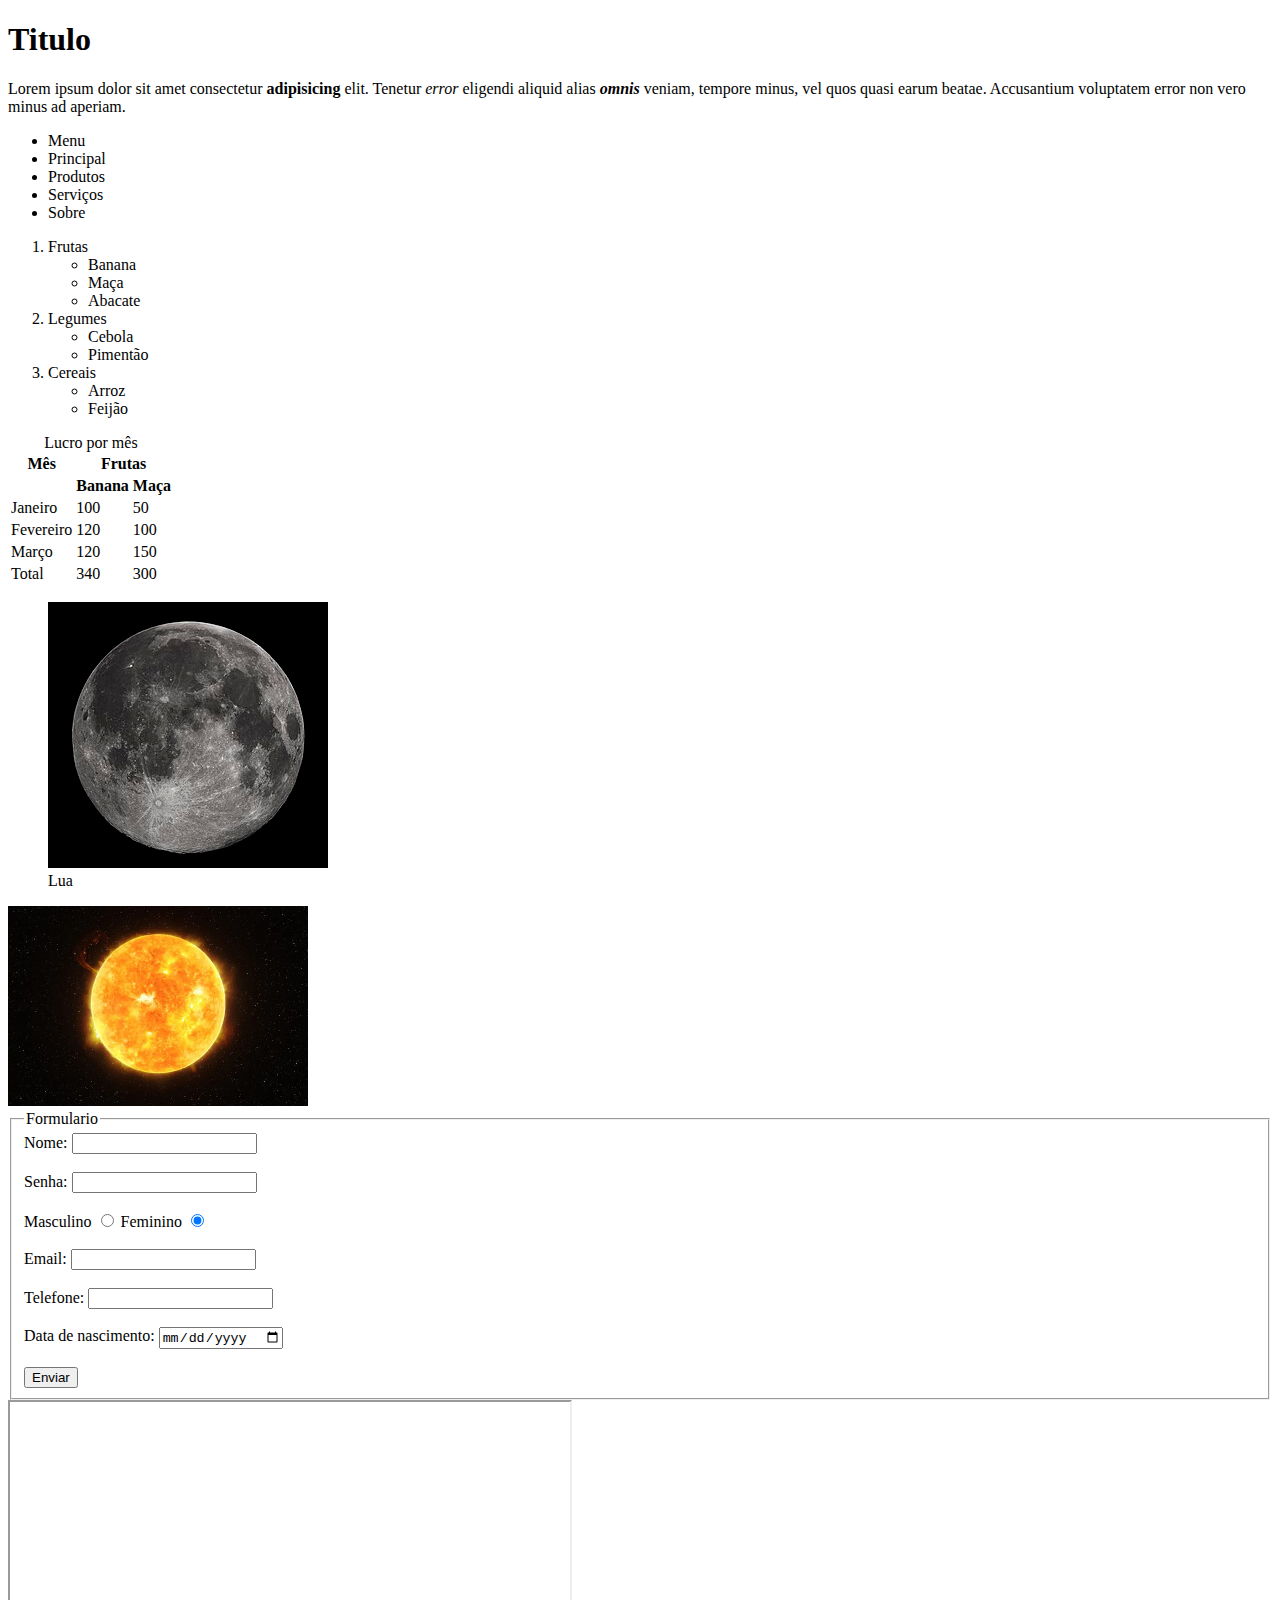
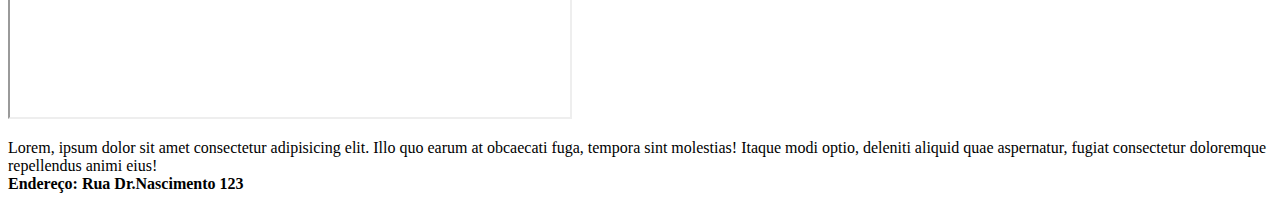
<file: index.html>
<!DOCTYPE html>
<html lang="pt-br">
<head>
    <meta charset="UTF-8">
    <meta name="viewport" content="width=device-width, initial-scale=1.0">
    <title>Trabalho</title>
</head>
<body>
    <header>
        <h1>Titulo</h1>
        <p>Lorem ipsum dolor sit amet consectetur <b>adipisicing</b> elit. Tenetur <i>error</i> eligendi aliquid alias <b><i>omnis</i></b> veniam, tempore minus, vel quos quasi earum beatae. Accusantium voluptatem error non vero minus ad aperiam.</p>
    </header>
    <nav>
        <ul>
            <li>Menu</li>
            <li>Principal</li>
            <li>Produtos</li>
            <li>Serviços</li>
            <li>Sobre</li>
        </ul>
    </nav>
    <main>
        <ol>
            <li>
                Frutas
                <ul>
                    <li>Banana</li>
                    <li>Maça</li>
                    <li>Abacate</li>
                </ul>   
            </li>
            <li>
                Legumes
                <ul>
                    <li>Cebola</li>
                    <li>Pimentão</li>
                </ul>
            </li>
            <li>
                Cereais
                <ul>
                    <li>Arroz</li>
                    <li>Feijão</li>
                </ul>
            </li>
        </ol>

        <table>
            <caption>Lucro por mês</caption>
            <thead>
                <tr>
                    <th>Mês</th>
                    <th colspan="2">Frutas</th>
                </tr>
                <tr>
                    <th></th>
                    <th>Banana</th>
                    <th>Maça</th>
                </tr>
            </thead>
            <tbody>
                <tr>
                    <td>Janeiro</td>
                    <td>100</td>
                    <td>50</td>
                </tr>
                <tr>
                    <td>Fevereiro</td>
                    <td>120</td>
                    <td>100</td>
                </tr>
                <tr>
                    <td>Março</td>
                    <td>120</td>
                    <td>150</td>
                </tr>
            </tbody>
            <tfoot>
                <tr>
                    <td>Total</td>
                    <td>340</td>
                    <td>300</td>
                </tr>
            </tfoot>
        </table>

        <figure>
            <img src="img/FullMoon2010.jpg" alt="lua">
            <figcaption>Lua</figcaption>
        </figure>

        <a href="https://ifrs.edu.br"><img height="200" width="300" src="sol.webp" alt="sol"></a>

        <form action="file.php" method="post">

            <fieldset>
                <legend>Formulario</legend>
                
                <label for="nome">Nome:</label>
                <input type="text" required name="nome" id="nome">
                
                <br><br>
                
                <label for="senha">Senha:</label>
                <input type="password" required minlength="8" name="senha" id="senha">
                
                <br><br>

                <label for="masc">Masculino</label>
                <input type="radio" name="sexo" id="masc">
                <label for="fem">Feminino</label>
                <input type="radio" checked name="sexo" id="fem">

                <br><br>

                <label for="email">Email:</label>
                <input type="email"  name="email" id="email">

                <br><br>

                <label for="telefone">Telefone:</label>
                <input type="tel" name="tel" id="telefone">
                
                <br><br>

                <label for="nasc">Data de nascimento:</label>
                <input type="date" name="nasc" id="nasc">

                <br><br>

                <input type="submit" value="Enviar">
            </fieldset>
        </form>

        <iframe width="560" height="315" src="https://www.youtube.com/embed/4dQtz1PpY9A?si=bAechVyE9Vz9JOyg" title="YouTube video player" allow="accelerometer; autoplay; clipboard-write; encrypted-media; gyroscope; picture-in-picture; web-share" allowfullscreen></iframe>

    </main>
    <footer>
        <p>Lorem, ipsum dolor sit amet consectetur adipisicing elit. Illo quo earum at obcaecati fuga, tempora sint molestias! Itaque modi optio, deleniti aliquid quae aspernatur, fugiat consectetur doloremque repellendus animi eius!<br><b>Endereço: Rua Dr.Nascimento 123</b></p>

    </footer>
</body>
</html>
</file>
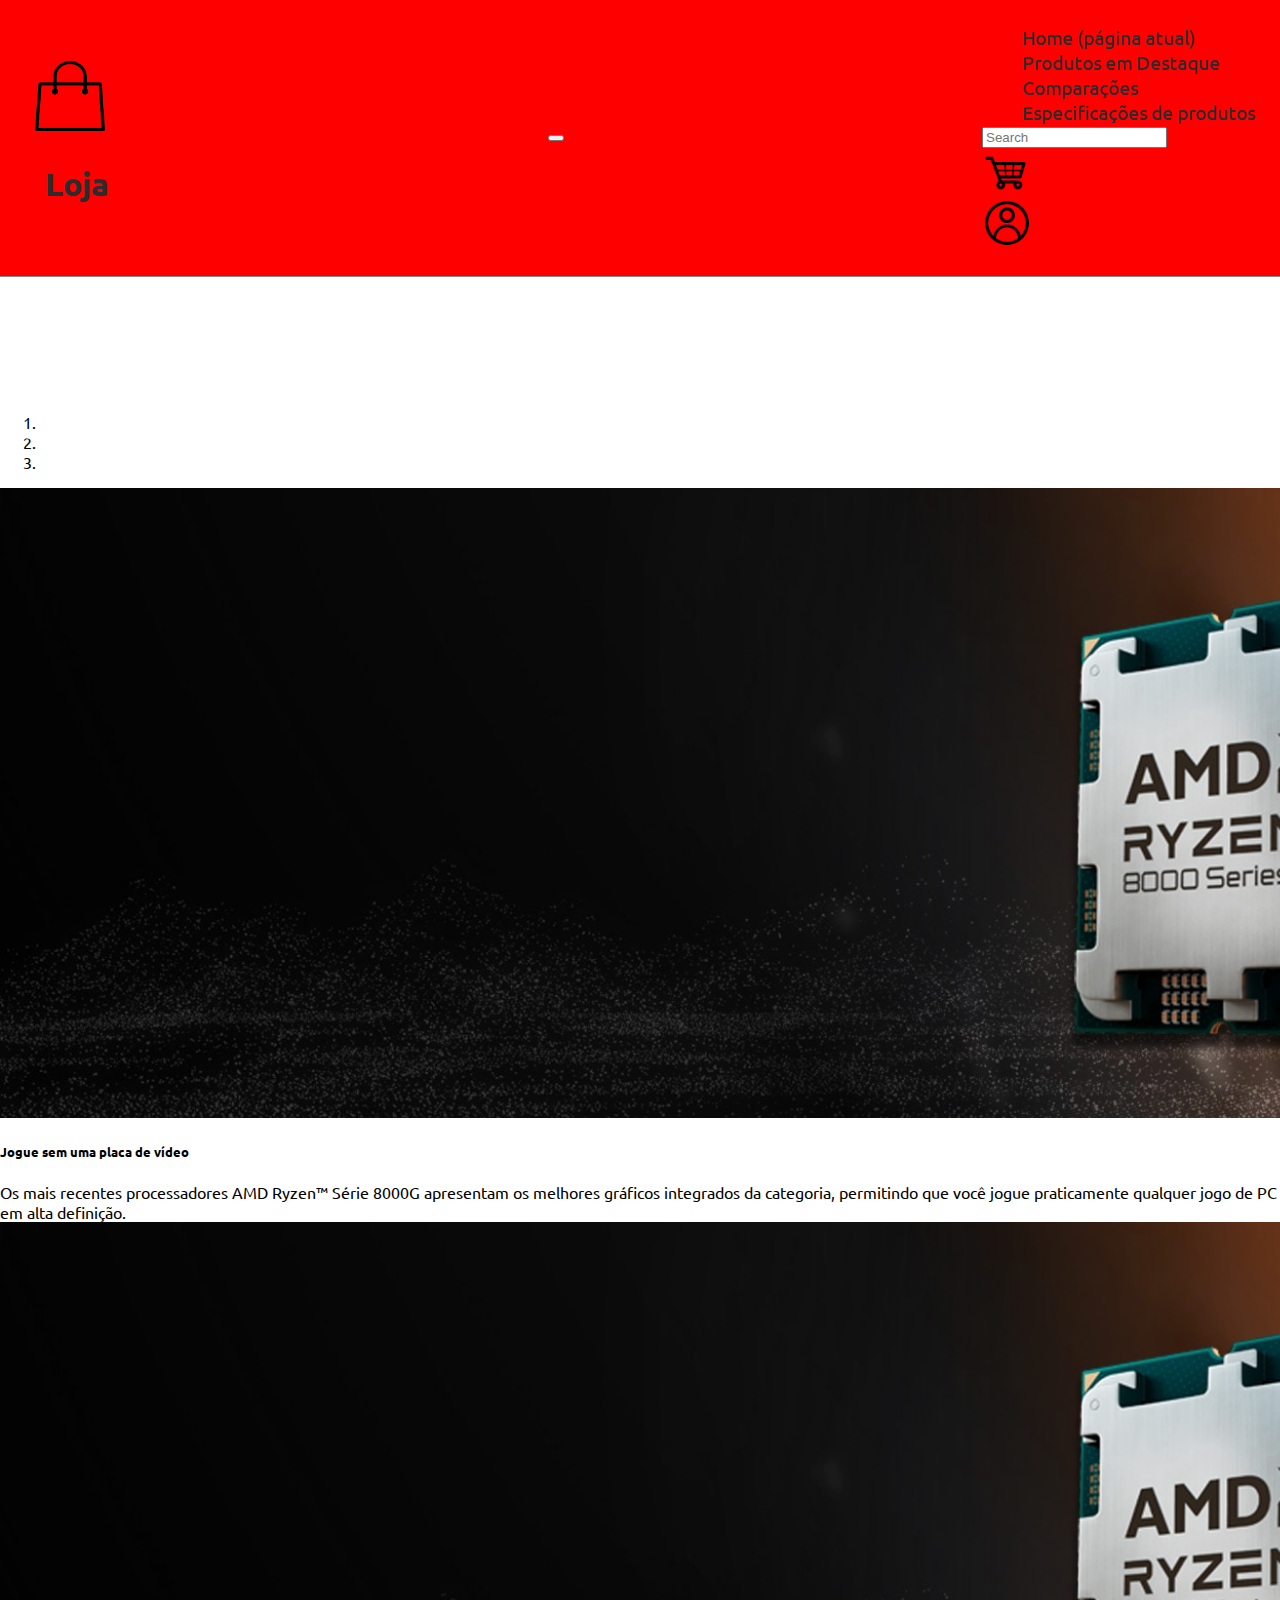
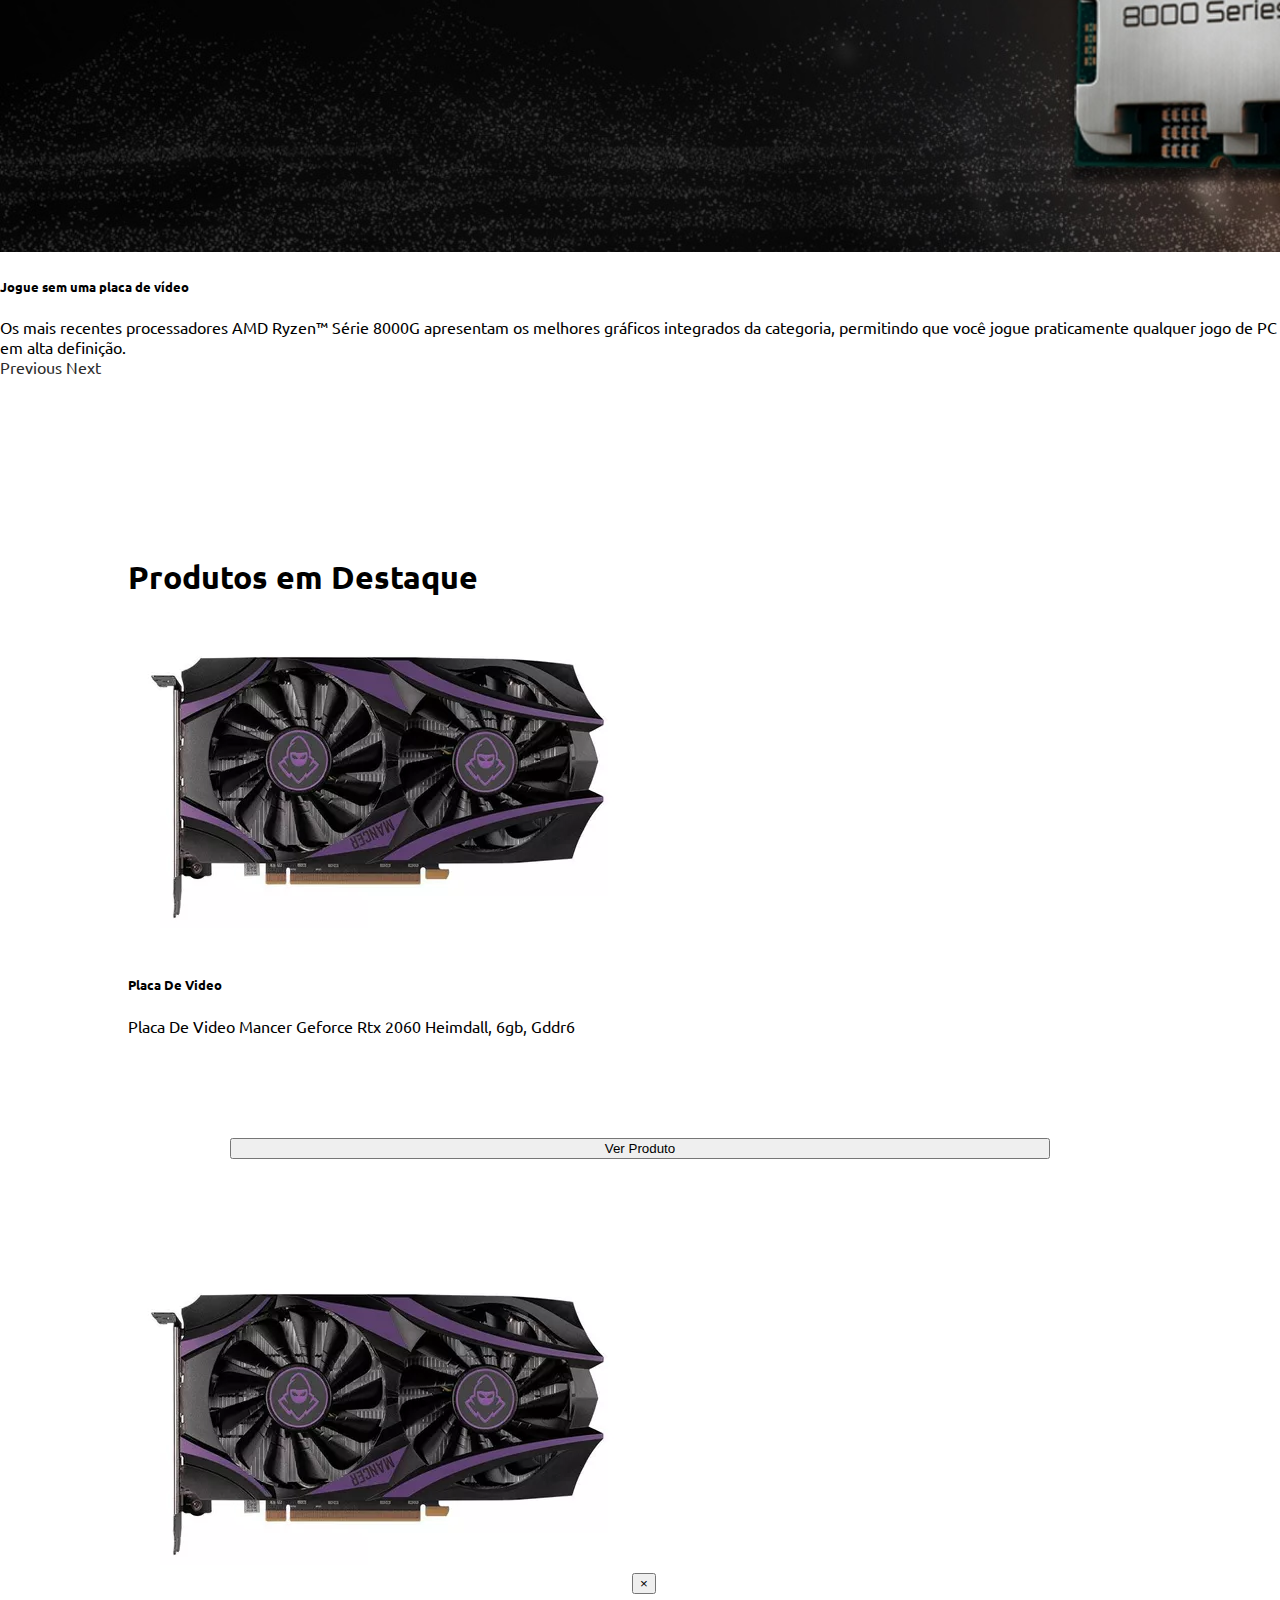
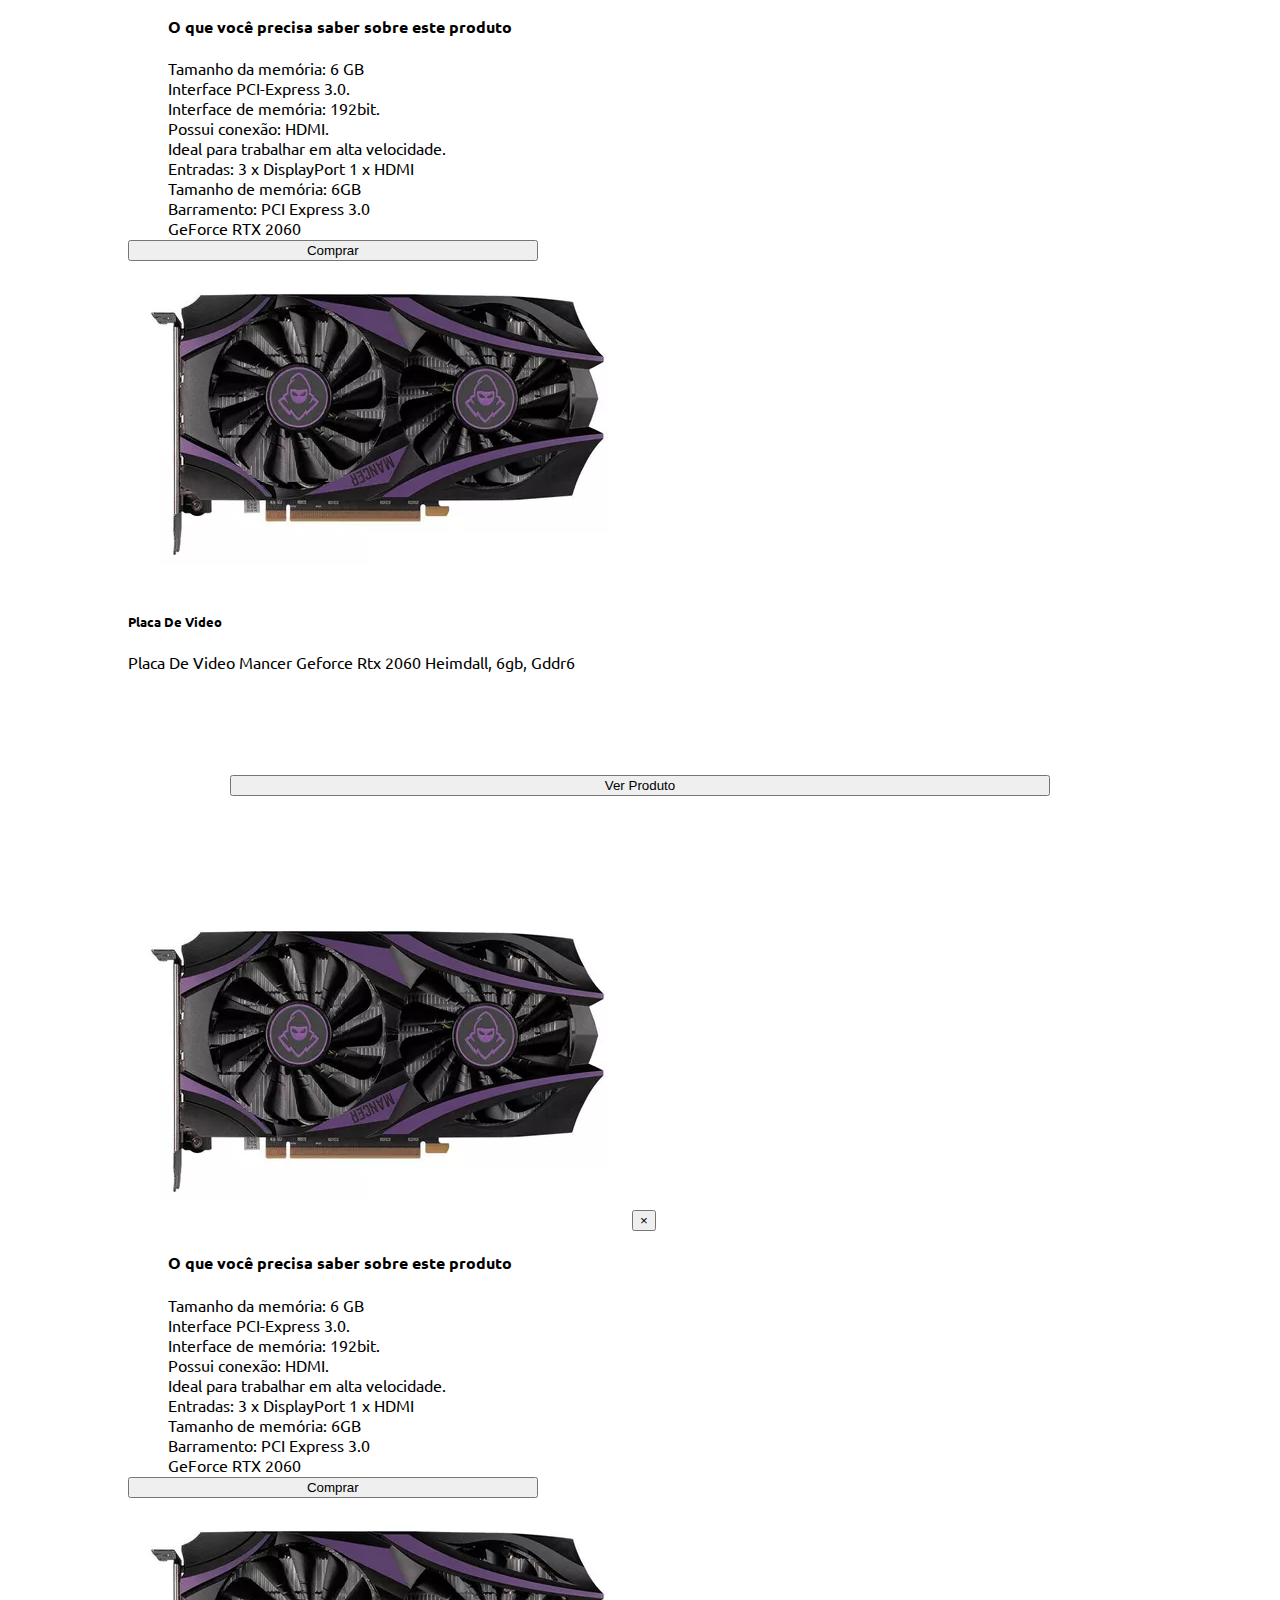
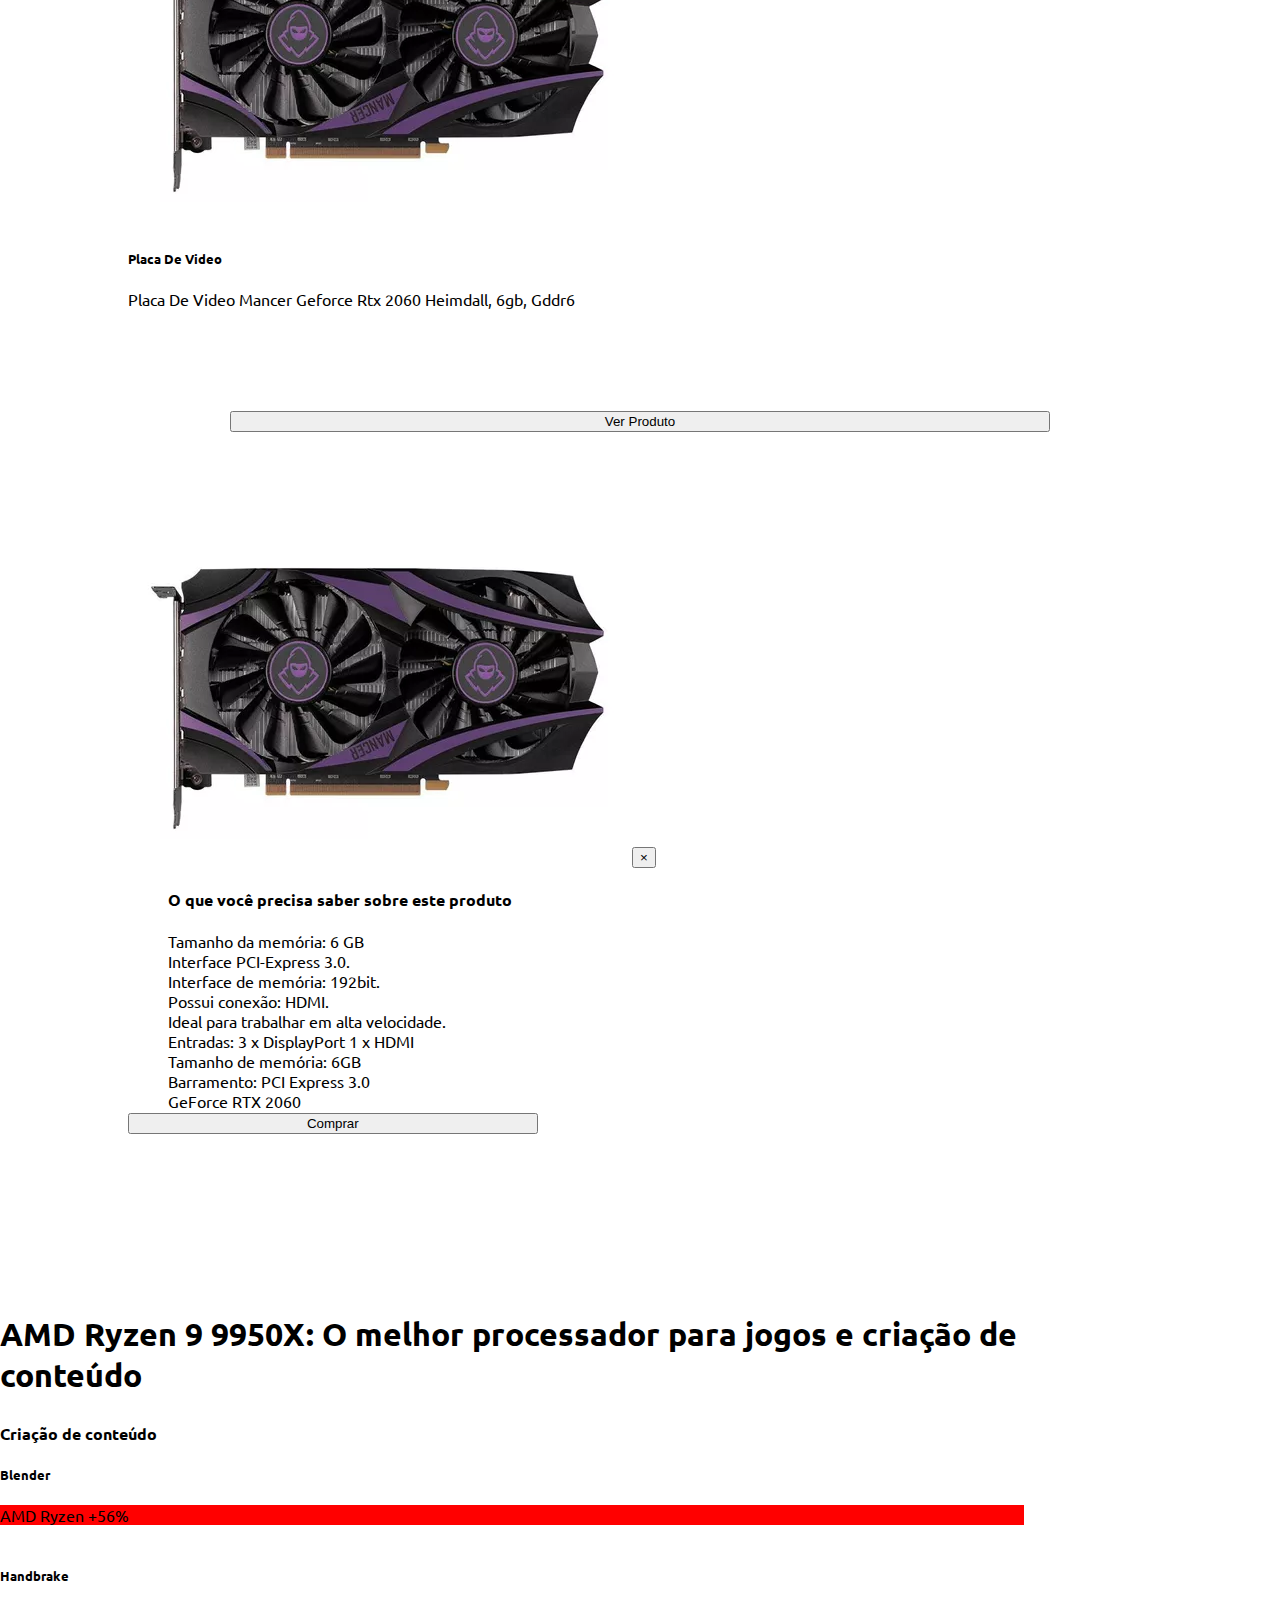
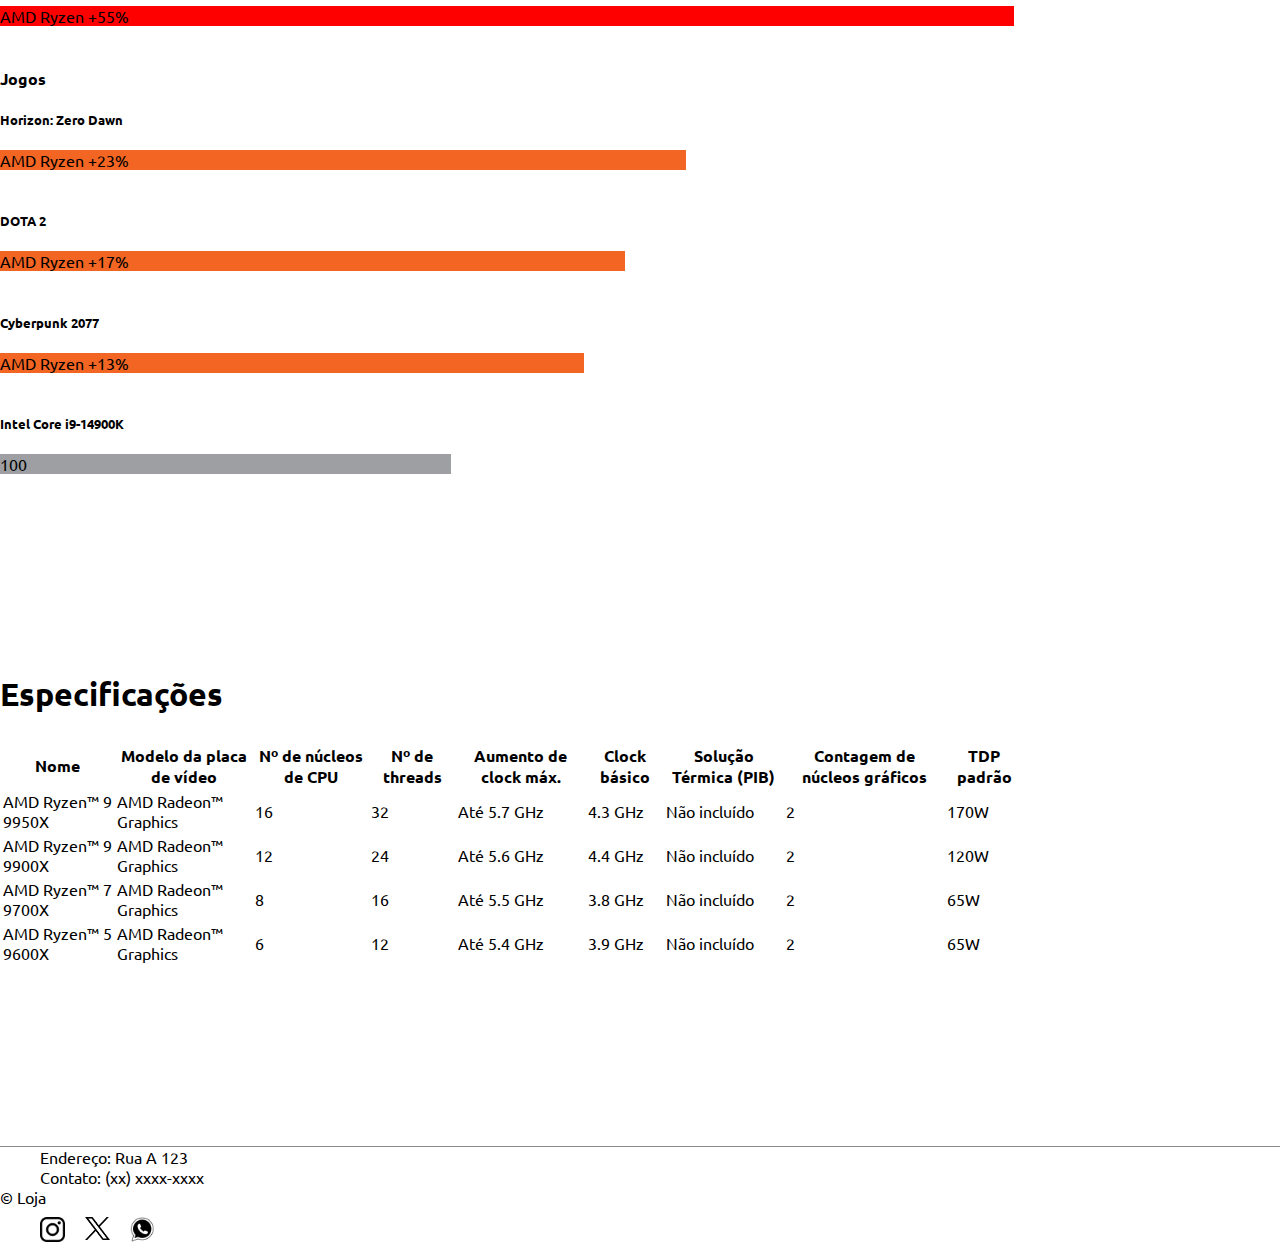
<file: Html/trabalho2/index.html>
<!DOCTYPE html>
<html lang="pt-br">

<head>
    <meta charset="UTF-8">
    <meta name="viewport" content="width=device-width, initial-scale=1.0">
    <!-- Primary Meta Tags -->
    <title>Loja</title>
    <meta name="title" content="Loja" />
    <meta name="description" content="Descrição do site com metatag" />

    <!-- Open Graph / Facebook -->
    <meta property="og:type" content="website" />
    <meta property="og:url" content="https://default540.github.io/trabalhohtml3/" />
    <meta property="og:title" content="Loja" />
    <meta property="og:description" content="Descrição do site com metatag" />
    <meta property="og:image" content="https://default540.github.io/trabalhohtml3/img/logo.png" />

    <!-- Twitter -->
    <meta property="twitter:card" content="summary_large_image" />
    <meta property="twitter:url" content="https://default540.github.io/trabalhohtml3/" />
    <meta property="twitter:title" content="Loja" />
    <meta property="twitter:description" content="Descrição do site com metatag" />
    <meta property="twitter:image" content="https://default540.github.io/trabalhohtml3/img/logo.png" />

    <link rel="stylesheet" href="https://stackpath.bootstrapcdn.com/bootstrap/4.1.3/css/bootstrap.min.css"
        integrity="sha384-MCw98/SFnGE8fJT3GXwEOngsV7Zt27NXFoaoApmYm81iuXoPkFOJwJ8ERdknLPMO" crossorigin="anonymous">
    <link rel="stylesheet" href="css/index.css">

    <script src="https://code.jquery.com/jquery-3.3.1.slim.min.js"
        integrity="sha384-q8i/X+965DzO0rT7abK41JStQIAqVgRVzpbzo5smXKp4YfRvH+8abtTE1Pi6jizo" crossorigin="anonymous"
        defer></script>
    <script src="https://cdnjs.cloudflare.com/ajax/libs/popper.js/1.14.3/umd/popper.min.js"
        integrity="sha384-ZMP7rVo3mIykV+2+9J3UJ46jBk0WLaUAdn689aCwoqbBJiSnjAK/l8WvCWPIPm49" crossorigin="anonymous"
        defer></script>
    <script src="https://stackpath.bootstrapcdn.com/bootstrap/4.1.3/js/bootstrap.min.js"
        integrity="sha384-ChfqqxuZUCnJSK3+MXmPNIyE6ZbWh2IMqE241rYiqJxyMiZ6OW/JmZQ5stwEULTy" crossorigin="anonymous"
        defer></script>

</head>

<body>
    <header class="fixed-top">
        <nav class="navbar navbar-expand-lg navbar-light">
            <a class="navbar-brand d-flex align-items-center" href="#">
                <img src="img/logo.png" alt="logo" id="logo">
                <h1>Loja</h1>
            </a>
            <button class="navbar-toggler" type="button" data-toggle="collapse" data-target="#conteudoNavbarSuportado"
                aria-controls="conteudoNavbarSuportado" aria-expanded="false" aria-label="Alterna navegação">
                <span class="navbar-toggler-icon"></span>
            </button>

            <div class="collapse navbar-collapse" id="conteudoNavbarSuportado">
                <ul class="navbar-nav mr-auto">
                    <li class="nav-item active">
                        <a class="nav-link" href="#">Home <span class="sr-only">(página atual)</span></a>
                    </li>
                    <li class="nav-item">
                        <a class="nav-link" href="#produtosdestaque">Produtos em Destaque</a>
                    </li>
                    <li class="nav-item">
                        <a class="nav-link" href="#comparacaoprogress">Comparações</a>
                    </li>
                    <li class="nav-item">
                        <a class="nav-link" href="#tabela">Especificações de produtos</a>
                    </li>
                </ul>
                <form class="form-inline mr-sm-2">
                    <input class="form-control mr-sm-2" type="search" placeholder="Search" aria-label="Search">
                </form>
                <a href="#" class="nav-item d-flex align-items-center"><img class="navbar-brand" id="carrinho"
                        src="img/carrinho.png" alt="carrinho" loading="lazy">
                    <p class="nav-item mn-hamb">Carrinho</p>
                </a>
                <a href="#" id="perfil" class="nav-item d-flex align-items-center"><img class="navbar-brand"
                        src="img/perfil-de-usuario.png" alt="usuario" loading="lazy">
                    <p class="nav-item mn-hamb">Perfil</p>
                </a>
            </div>
        </nav>
    </header>
    <main>
        <section id="home" class="mb-20vh">
            <div id="carouselExampleIndicators" class="carousel slide" data-ride="carousel">
                <ol class="carousel-indicators">
                    <li data-target="#carouselExampleIndicators" data-slide-to="0" class="active"></li>
                    <li data-target="#carouselExampleIndicators" data-slide-to="1"></li>
                    <li data-target="#carouselExampleIndicators" data-slide-to="2"></li>
                </ol>
                <div class="carousel-inner">
                    <div class="carousel-item active">
                        <picture>
                            <source media="(max-width: 768px)" srcset="./img/propaganda/propaganda-pequena.jpg">
                            <img class="d-block w-100" src="./img/propaganda/propaganda.jpg" alt="First slide">
                        </picture>
                        <div class="carousel-caption d-none d-md-block">
                            <h5>Jogue sem uma placa de vídeo</h5>
                            <p>Os mais recentes processadores AMD Ryzen™ Série 8000G apresentam os melhores gráficos
                                integrados da categoria, permitindo que você jogue praticamente qualquer jogo de PC em
                                alta definição.</p>
                        </div>
                    </div>
                    <div class="carousel-item">
                        <picture>
                            <source media="(max-width: 768px)" srcset="./img/propaganda/propaganda-pequena.jpg">
                            <img class="d-block w-100" src="./img/propaganda/propaganda.jpg" alt="First slide"
                                loading="lazy">
                        </picture>
                        <div class="carousel-caption d-none d-md-block">
                            <h5>Jogue sem uma placa de vídeo</h5>
                            <p>Os mais recentes processadores AMD Ryzen™ Série 8000G apresentam os melhores gráficos
                                integrados da categoria, permitindo que você jogue praticamente qualquer jogo de PC em
                                alta definição.</p>
                        </div>
                    </div>
                </div>
                <a class="carousel-control-prev" href="#carouselExampleIndicators" role="button" data-slide="prev">
                    <span class="carousel-control-prev-icon" aria-hidden="true"></span>
                    <span class="sr-only">Previous</span>
                </a>
                <a class="carousel-control-next" href="#carouselExampleIndicators" role="button" data-slide="next">
                    <span class="carousel-control-next-icon" aria-hidden="true"></span>
                    <span class="sr-only">Next</span>
                </a>
            </div>
        </section>
        <section class="w-80 m-auto mb-20vh" id="produtosdestaque">
            <h2 class="h2 text-center m-5">Produtos em Destaque</h2>
            <div class="card-deck">
                <div class="card">
                    <img class="card-img-top" src="img/placadevideo.webp" alt="Card image cap">
                    <div class="card-body">
                        <h5 class="card-title">Placa De Video</h5>
                        <p class="card-text">Placa De Video Mancer Geforce Rtx 2060 Heimdall, 6gb, Gddr6</p>

                        <!-- Button trigger modal -->
                        <button type="button" class="btn btn-primary btn-cards" data-toggle="modal"
                            data-target="#exampleModal">
                            Ver Produto
                        </button>

                        <!-- Modal -->
                        <div class="modal fade bd-example-modal-lg" id="exampleModal" tabindex="-1" role="dialog"
                            aria-hidden="true">
                            <div class="modal-dialog modal-lg" role="document">
                                <div class="modal-content">
                                    <div class="modal-header">
                                        <img class="img-fluid w-100" src="img/placadevideo.webp" alt="">
                                        <button type="button" class="close" data-dismiss="modal" aria-label="Close">
                                            <span aria-hidden="true">&times;</span>
                                        </button>
                                    </div>

                                    <div class="modal-body">
                                        <ul>
                                            <li>
                                                <h4 class="h4">O que você precisa saber sobre este produto</h4>
                                            </li>
                                            <li>Tamanho da memória: 6 GB</li>
                                            <li>Interface PCI-Express 3.0.</li>
                                            <li>Interface de memória: 192bit.</li>
                                            <li>Possui conexão: HDMI.</li>
                                            <li>Ideal para trabalhar em alta velocidade.</li>
                                            <li>Entradas: 3 x DisplayPort 1 x HDMI</li>
                                            <li>Tamanho de memória: 6GB</li>
                                            <li>Barramento: PCI Express 3.0</li>
                                            <li>GeForce RTX 2060</li>
                                        </ul>
                                    </div>
                                    <div class="modal-footer justify-content-center">
                                        <button type="button" class="btn btn-primary w-40">Comprar</button>
                                    </div>
                                </div>
                            </div>
                        </div>
                    </div>
                </div>
                <div class="card">
                    <img class="card-img-top" src="img/placadevideo.webp" alt="Card image cap">
                    <div class="card-body">
                        <h5 class="card-title">Placa De Video</h5>
                        <p class="card-text">Placa De Video Mancer Geforce Rtx 2060 Heimdall, 6gb, Gddr6</p>

                        <!-- Button trigger modal -->
                        <button type="button" class="btn btn-primary btn-cards" data-toggle="modal"
                            data-target="#exampleModa2">
                            Ver Produto
                        </button>

                        <!-- Modal -->
                        <div class="modal fade bd-example-modal-lg" id="exampleModa2" tabindex="-1" role="dialog"
                            aria-hidden="true">
                            <div class="modal-dialog modal-lg" role="document">
                                <div class="modal-content">
                                    <div class="modal-header">
                                        <img class="img-fluid w-100" src="img/placadevideo.webp" alt="">
                                        <button type="button" class="close" data-dismiss="modal" aria-label="Close">
                                            <span aria-hidden="true">&times;</span>
                                        </button>
                                    </div>

                                    <div class="modal-body">
                                        <ul>
                                            <li>
                                                <h4 class="h4">O que você precisa saber sobre este produto</h4>
                                            </li>
                                            <li>Tamanho da memória: 6 GB</li>
                                            <li>Interface PCI-Express 3.0.</li>
                                            <li>Interface de memória: 192bit.</li>
                                            <li>Possui conexão: HDMI.</li>
                                            <li>Ideal para trabalhar em alta velocidade.</li>
                                            <li>Entradas: 3 x DisplayPort 1 x HDMI</li>
                                            <li>Tamanho de memória: 6GB</li>
                                            <li>Barramento: PCI Express 3.0</li>
                                            <li>GeForce RTX 2060</li>
                                        </ul>
                                    </div>
                                    <div class="modal-footer justify-content-center">
                                        <button type="button" class="btn btn-primary w-40">Comprar</button>
                                    </div>
                                </div>
                            </div>
                        </div>
                    </div>
                </div>
                <div class="card">
                    <img class="card-img-top" src="img/placadevideo.webp" alt="Card image cap">
                    <div class="card-body">
                        <h5 class="card-title">Placa De Video</h5>
                        <p class="card-text">Placa De Video Mancer Geforce Rtx 2060 Heimdall, 6gb, Gddr6</p>

                        <!-- Button trigger modal -->
                        <button type="button" class="btn btn-primary btn-cards" data-toggle="modal"
                            data-target="#exampleModa3">
                            Ver Produto
                        </button>

                        <!-- Modal -->
                        <div class="modal fade bd-example-modal-lg" id="exampleModa3" tabindex="-1" role="dialog"
                            aria-hidden="true">
                            <div class="modal-dialog modal-lg" role="document">
                                <div class="modal-content">
                                    <div class="modal-header">
                                        <img class="img-fluid w-100" src="img/placadevideo.webp" alt="">
                                        <button type="button" class="close" data-dismiss="modal" aria-label="Close">
                                            <span aria-hidden="true">&times;</span>
                                        </button>
                                    </div>

                                    <div class="modal-body">
                                        <ul>
                                            <li>
                                                <h4 class="h4">O que você precisa saber sobre este produto</h4>
                                            </li>
                                            <li>Tamanho da memória: 6 GB</li>
                                            <li>Interface PCI-Express 3.0.</li>
                                            <li>Interface de memória: 192bit.</li>
                                            <li>Possui conexão: HDMI.</li>
                                            <li>Ideal para trabalhar em alta velocidade.</li>
                                            <li>Entradas: 3 x DisplayPort 1 x HDMI</li>
                                            <li>Tamanho de memória: 6GB</li>
                                            <li>Barramento: PCI Express 3.0</li>
                                            <li>GeForce RTX 2060</li>
                                        </ul>
                                    </div>
                                    <div class="modal-footer justify-content-center">
                                        <button type="button" class="btn btn-primary w-40">Comprar</button>
                                    </div>
                                </div>
                            </div>
                        </div>
                    </div>
                </div>

            </div>
        </section>
        <section id="comparacaoprogress" class="m-auto mb-20vh w-80">
            <h2 class="h2 text-center m-5">AMD Ryzen 9 9950X: O melhor processador para jogos e criação de conteúdo</h2>

            <div class="red-progress">
                <h4 class="h4">Criação de conteúdo</h4>
                <h5 class="h5">Blender</h5>
                <div class="progress">
                    <div class="progress-bar text-right pr-4" id="prg-56">AMD Ryzen +56%</div>
                </div>
                <h5 class="h5">Handbrake</h5>
                <div class="progress">
                    <div class="progress-bar text-right pr-4" id="prg-55">AMD Ryzen +55%</div>
                </div>
            </div>

            <div class="orange-progres">
                <h4 class="h4">Jogos</h4>
                <h5 class="h5">Horizon: Zero Dawn</h5>
                <div class="progress">
                    <div class="progress-bar text-right pr-4" id="prg-23">AMD Ryzen +23%</div>
                </div>
                <h5 class="h5">DOTA 2</h5>
                <div class="progress">
                    <div class="progress-bar text-right pr-4" id="prg-17">AMD Ryzen +17%</div>
                </div>
                <h5 class="h5">Cyberpunk 2077</h5>
                <div class="progress">
                    <div class="progress-bar text-right pr-4" id="prg-13">AMD Ryzen +13%</div>
                </div>
            </div>

            <div class="gray-progres">
                <h5 class="h5">Intel Core i9-14900K</h5>
                <div class="progress">
                    <div class="progress-bar text-right pr-4" id="prg-intel">100</div>
                </div>
            </div>

        </section>
        <section id="tabela" class="">

            <h2 class="h2 text-center m-5">Especificações</h2>
            <div class="table-responsive">


                <table class="table table-hover w-80 m-auto">
                    <thead>
                        <tr>
                            <th scope="col">Nome</th>
                            <th scope="col">Modelo da placa de vídeo</th>
                            <th scope="col">Nº de núcleos de CPU</th>
                            <th scope="col">Nº de threads</th>
                            <th scope="col">Aumento de clock máx.</th>
                            <th scope="col">Clock básico</th>
                            <th scope="col">Solução Térmica (PIB)</th>
                            <th scope="col">Contagem de núcleos gráficos</th>
                            <th scope="col">TDP padrão</th>

                        </tr>
                    </thead>
                    <tbody>
                        <tr>
                            <td>AMD Ryzen™ 9 9950X</td>
                            <td>AMD Radeon™ Graphics</td>
                            <td>16</td>
                            <td>32</td>
                            <td>Até 5.7 GHz</td>
                            <td>4.3 GHz</td>
                            <td>Não incluído</td>
                            <td>2</td>
                            <td>170W</td>
                        </tr>
                        <tr>
                            <td>AMD Ryzen™ 9 9900X</td>
                            <td>AMD Radeon™ Graphics</td>
                            <td>12</td>
                            <td>24</td>
                            <td>Até 5.6 GHz</td>
                            <td>4.4 GHz</td>
                            <td>Não incluído</td>
                            <td>2</td>
                            <td>120W</td>
                        </tr>
                        <tr>
                            <td>AMD Ryzen™ 7 9700X</td>
                            <td>AMD Radeon™ Graphics</td>
                            <td>8</td>
                            <td>16</td>
                            <td>Até 5.5 GHz</td>
                            <td>3.8 GHz</td>
                            <td>Não incluído</td>
                            <td>2</td>
                            <td>65W</td>
                        </tr>
                        <tr>
                            <td>AMD Ryzen™ 5 9600X</td>
                            <td>AMD Radeon™ Graphics</td>
                            <td>6</td>
                            <td>12</td>
                            <td>Até 5.4 GHz</td>
                            <td>3.9 GHz</td>
                            <td>Não incluído</td>
                            <td>2</td>
                            <td>65W</td>
                        </tr>
                    </tbody>
                </table>
            </div>
        </section>
    </main>
    <footer class="fixed-bottom d-flex justify-content-between align-items-center">
        <ul>
            <li>Endereço: Rua A 123</li>
            <li>Contato: (xx) xxxx-xxxx</li>
        </ul>
        <p>&COPY; Loja</p>
        <ul>
            <li>
                <div id="socialMidia">
                    <a href="#"><img src="./img/instagram.png" alt="instagram"></a>
                    <a href="#"><img src="./img/x.png" alt="x"></a>
                    <a href="#"><img src="./img/whatsapp.png" alt="whatsapp"></a>
                </div>
            </li>
        </ul>
    </footer>
</body>

</html>
</file>
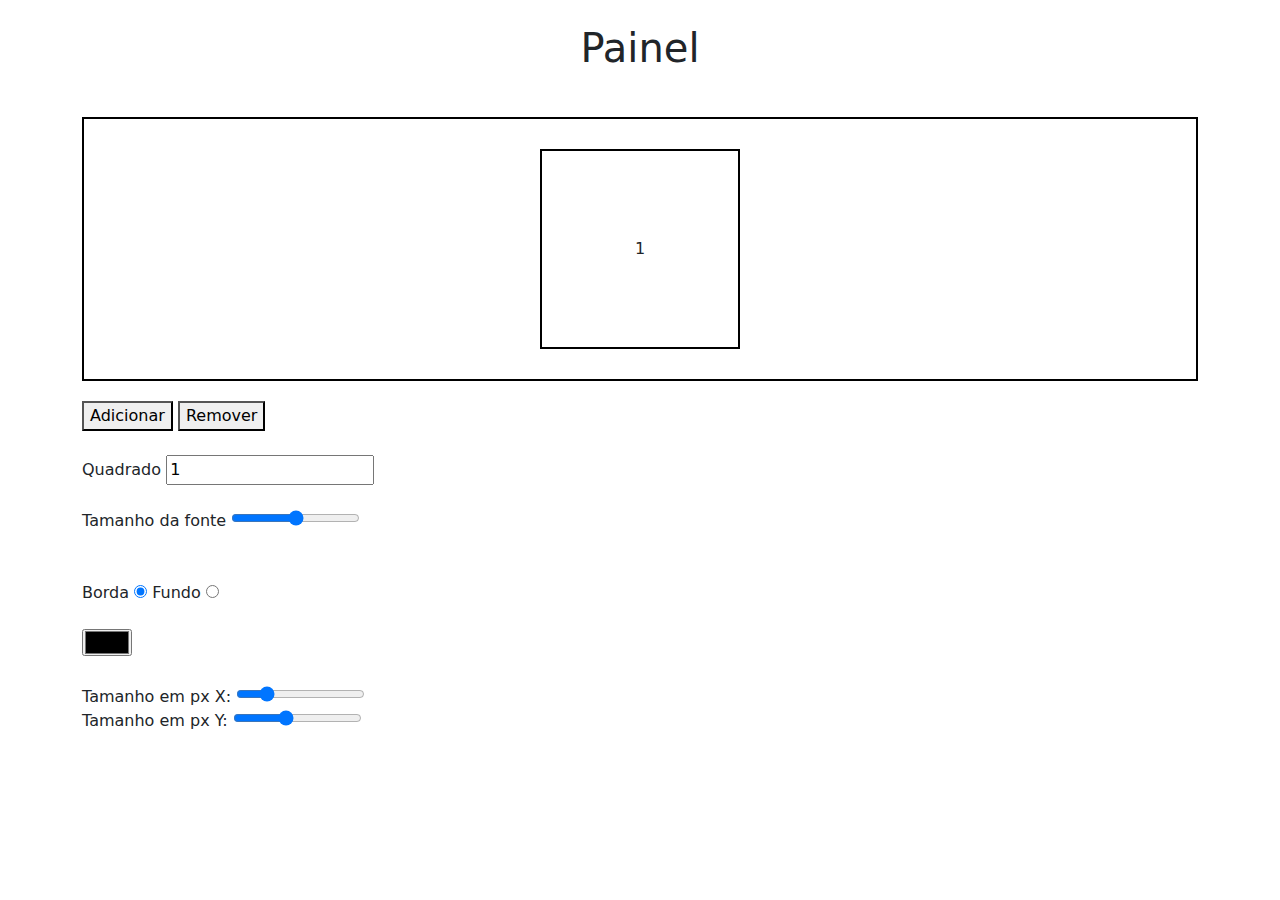
<file: js/trabalhos/trabalho1/index.html>
<!DOCTYPE html>
<html lang="pt-br">

<head>
    <meta charset="UTF-8">
    <meta name="viewport" content="width=device-width, initial-scale=1.0">
    <title>Document</title>
    <link href="https://cdn.jsdelivr.net/npm/bootstrap@5.3.3/dist/css/bootstrap.min.css" rel="stylesheet"
        integrity="sha384-QWTKZyjpPEjISv5WaRU9OFeRpok6YctnYmDr5pNlyT2bRjXh0JMhjY6hW+ALEwIH" crossorigin="anonymous">
    <style>
        .quadrado {
            width: 200px;
            height: 200px;
            border: solid 2px #000;
            margin: 10px;
        }

        #painel {
            margin-top: 5vh;
            border: solid 2px #000;
            padding: 20px;
            justify-content: space-evenly;
            flex-wrap: wrap;
            margin-bottom: 20px;
        }
    </style>
</head>

<body>
    <div class="container">
        <h1 class="text-center mt-4">Painel</h1>
        <div id="painel" class="d-flex">
            <div class="quadrado d-flex align-items-center justify-content-center" id="quad1">1</div>
        </div>
        <div id="controle">
            <button id="adicionarButton">Adicionar</button>
            <button id="removerButton">Remover</button>

            <br><br>
            <label for="quad">Quadrado</label>
            <input type="number" id="quad" value="1">

            <br><br>
            <label for="fontsize">Tamanho da fonte</label>
            <input type="range" min="0" max="100" name="font" id="fontsize">
            <br><br><br>

            <label for="borda">Borda</label>
            <input type="radio" checked name="localcor" id="borda">
            <label for="fundo">Fundo</label>
            <input type="radio" name="localcor" id="fundo">
            <br><br>
            <input type="color" name="cor" id="cor">

            <br><br>
            <label for="tamanhox">Tamanho em px X:</label>
            <input type="range" value="200" min="0" max="1000" name="tamanhox" id="tamanhox">
            <br>
            <label for="tamanhoy">Tamanho em px Y:</label>
            <input type="range" value="200" min="0" max="500" name="tamanhoy" id="tamanhoy">
        </div>
    </div>
    <script>
        let painel = document.querySelector("#painel");

        document.querySelector("#adicionarButton").addEventListener("click", () => {
            let q = document.querySelectorAll(".quadrado");
            if(q.length > 0){
                let id = parseInt(q[q.length - 1].getAttribute("id").replace("quad", ""))
                painel.innerHTML += `<div class="quadrado d-flex align-items-center justify-content-center" id="quad${id + 1}">${id + 1}</div>`
            }else{
                painel.innerHTML += `<div class="quadrado d-flex align-items-center justify-content-center" id="quad1">1</div>`
            }
        });

        document.querySelector("#removerButton").addEventListener("click", () => {
            let idquad = document.querySelector("#quad").value
            if (document.querySelector(`#quad${idquad}`)) {
                document.querySelector(`#quad${idquad}`).remove()
            }
        });

        document.querySelector("#fontsize").addEventListener("input", () => {
            let idquad = document.querySelector("#quad").value
            if (document.querySelector(`#quad${idquad}`)) {
                document.querySelector(`#quad${idquad}`).style.fontSize = document.querySelector("#fontsize").value + "px";
            }
        });

        document.querySelector("#cor").addEventListener("input", () => {
            let idquad = document.querySelector("#quad").value
            if (document.querySelector(`#quad${idquad}`)) {
                if (document.querySelector("#borda").checked) {
                    document.querySelector(`#quad${idquad}`).style.borderColor = document.querySelector("#cor").value
                } else {
                    document.querySelector(`#quad${idquad}`).style.backgroundColor = document.querySelector("#cor").value
                }
            }
        })

        document.querySelector("#tamanhox").addEventListener("input", () => {
            let idquad = document.querySelector("#quad").value
            if (document.querySelector(`#quad${idquad}`)) {
                document.querySelector(`#quad${idquad}`).style.width = document.querySelector("#tamanhox").value + "px"
            }
        })
        document.querySelector("#tamanhoy").addEventListener("input", () => {
            let idquad = document.querySelector("#quad").value
            if(document.querySelector(`#quad${idquad}`)){
                document.querySelector(`#quad${idquad}`).style.height = document.querySelector("#tamanhoy").value + "px"
            }
        })

    </script>
    <script src="https://cdn.jsdelivr.net/npm/bootstrap@5.3.3/dist/js/bootstrap.bundle.min.js"
        integrity="sha384-YvpcrYf0tY3lHB60NNkmXc5s9fDVZLESaAA55NDzOxhy9GkcIdslK1eN7N6jIeHz"
        crossorigin="anonymous"></script>
</body>

</html>
</file>
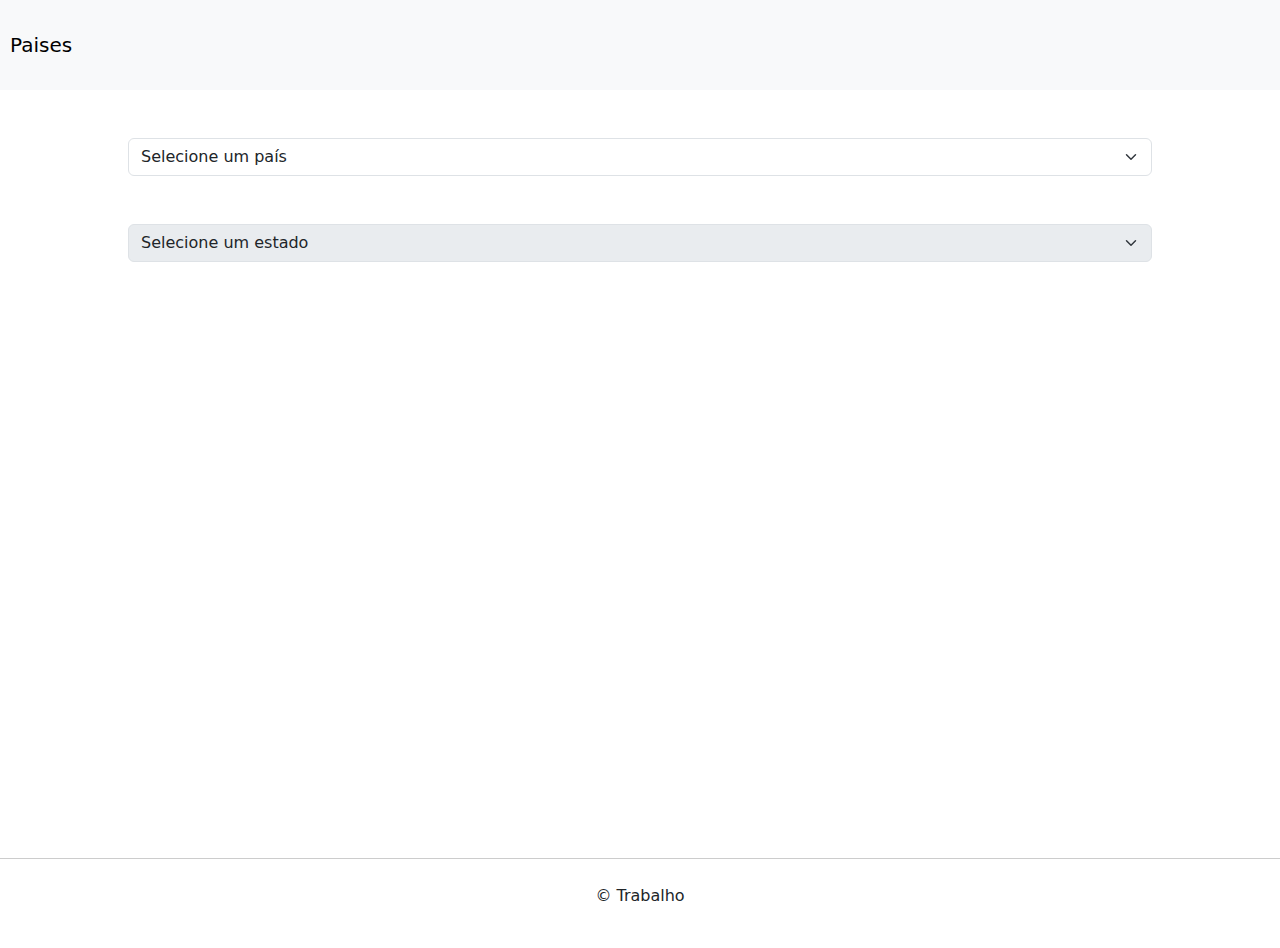
<file: js/trabalhos/trabalho2/index.html>
<!DOCTYPE html>
<html lang="pt-br">
<head>
    <meta charset="UTF-8">
    <meta http-equiv="X-UA-Compatible" content="IE=edge">
    <meta name="viewport" content="width=device-width, initial-scale=1.0">
    <title>Document</title>
    <link href="https://cdn.jsdelivr.net/npm/bootstrap@5.3.3/dist/css/bootstrap.min.css" rel="stylesheet" integrity="sha384-QWTKZyjpPEjISv5WaRU9OFeRpok6YctnYmDr5pNlyT2bRjXh0JMhjY6hW+ALEwIH" crossorigin="anonymous">
    <link rel="stylesheet" href="style.css">
</head>
<body>
    <header>
        <nav class="navbar navbar-light bg-light">
            <a class="navbar-brand" href="#">Paises</a>
        </nav>
    </header>
    <main>
        <select class="form-select mt-5" aria-label="Default select example" id="selectCountry">
            <option selected disabled>Selecione um país</option>
        </select>
        <div id="countryInf" class="mt-5"></div>
        
        <select class="form-select mt-5" aria-label="Disabled select example" id="selectState" disabled>
            <option selected disabled>Selecione um estado</option>
        </select>

        <div id="stateInf" class="mt-5"></div>

        <div class="alert alert-danger fade" id="error" role="alert">
            Algo deu errado! Tente novamente!
        </div>
    </main>
    <footer>
        <p>&copy; Trabalho</p>
    </footer>
    <script src="https://cdn.jsdelivr.net/npm/bootstrap@5.3.3/dist/js/bootstrap.bundle.min.js" integrity="sha384-YvpcrYf0tY3lHB60NNkmXc5s9fDVZLESaAA55NDzOxhy9GkcIdslK1eN7N6jIeHz" crossorigin="anonymous"></script>
    <script src="main.js"></script>
</body>
</html>
</file>
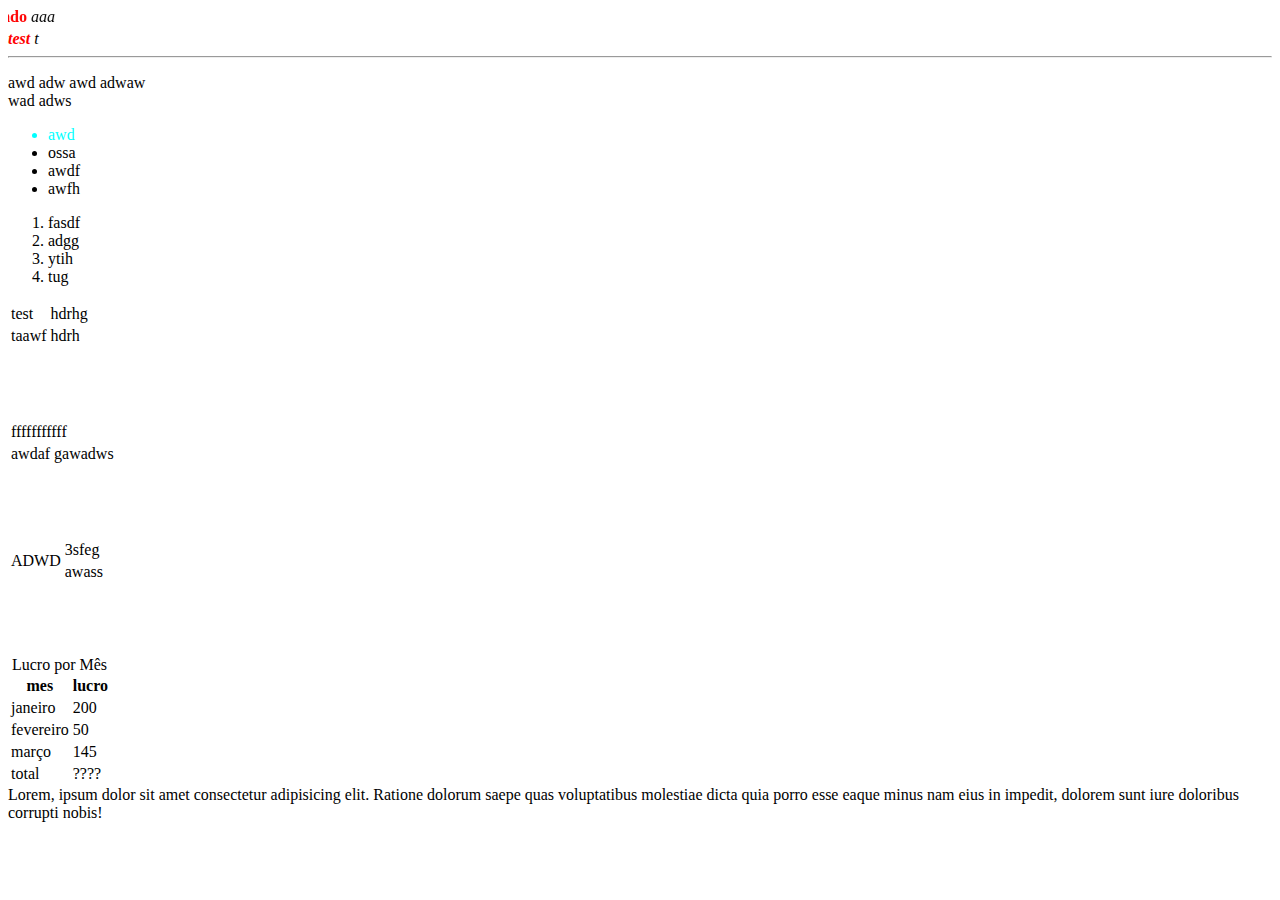
<file: Html/test.html>
<!DOCTYPE html>
<html lang="pt-br">
<head>
    <meta charset="UTF-8" name="viewport" content="width=device-width, initial-scale=1.0">
    <title>ola</title>
    <style>
        b{
            color: red;
        }
    </style>
</head>
<body>

    <marquee behavior="" direction="right"><b>Ola mundo</b> <i>aaa</i><br></marquee>
    <i><b>test</b></i>
    <i>t</i>
    <hr>
    <p>awd    adw awd 
        adwaw <br>wad
        adws
    </p>

    <ul>
        <li style="color: aqua;">awd</li>
        <li>ossa</li>
        <li>awdf</li>
        <li>awfh</li>
    </ul>
    <ol type="1">
        <li>fasdf</li>
        <li>adgg</li>
        <li>ytih</li>
        <li>tug</li>
    </ol>
    <table>
        <tr>
            <td>
                test
            </td>
            <td>
                hdrhg
            </td>
        </tr>
        <tr>
            <td>taawf</td>
            <td>hdrh</td>
        </tr>
    </table>
    <br><br><br><br>
    <table>
        <tr>
            <td colspan="2">fffffffffff</td>
        </tr>
        <tr>
            <td>awdaf</td>
            <td>gawadws</td>
        </tr>
    </table>
    <br><br><br><br>
    <table>
        <tr>
            <td rowspan="2">ADWD</td>
            <td>3sfeg</td>
        </tr>
        <tr>
            <td>awass</td>
        </tr>
    </table>
    <br><br><br><br>
    <table>
        <caption>Lucro por Mês</caption>
        <thead>
            <tr>
                <th>mes</th>
                <th>lucro</th>
            </tr>
        </thead>
        <tbody>
            <tr>
                <td>janeiro</td>
                <td>200</td>
            </tr>
            <tr>
                <td>fevereiro</td>
                <td>50</td>
            </tr>
            <tr>
                <td>março</td>
                <td>145</td>
            </tr>
        </tbody>
        <tfoot>
            <tr>
                <td>total</td>
                <td>????</td>
            </tr>
        </tfoot>
    </table>
    Lorem, ipsum dolor sit amet consectetur adipisicing elit. Ratione dolorum saepe quas voluptatibus molestiae dicta quia porro esse eaque minus nam eius in impedit, dolorem sunt iure doloribus corrupti nobis!
</body>
</html>
</file>
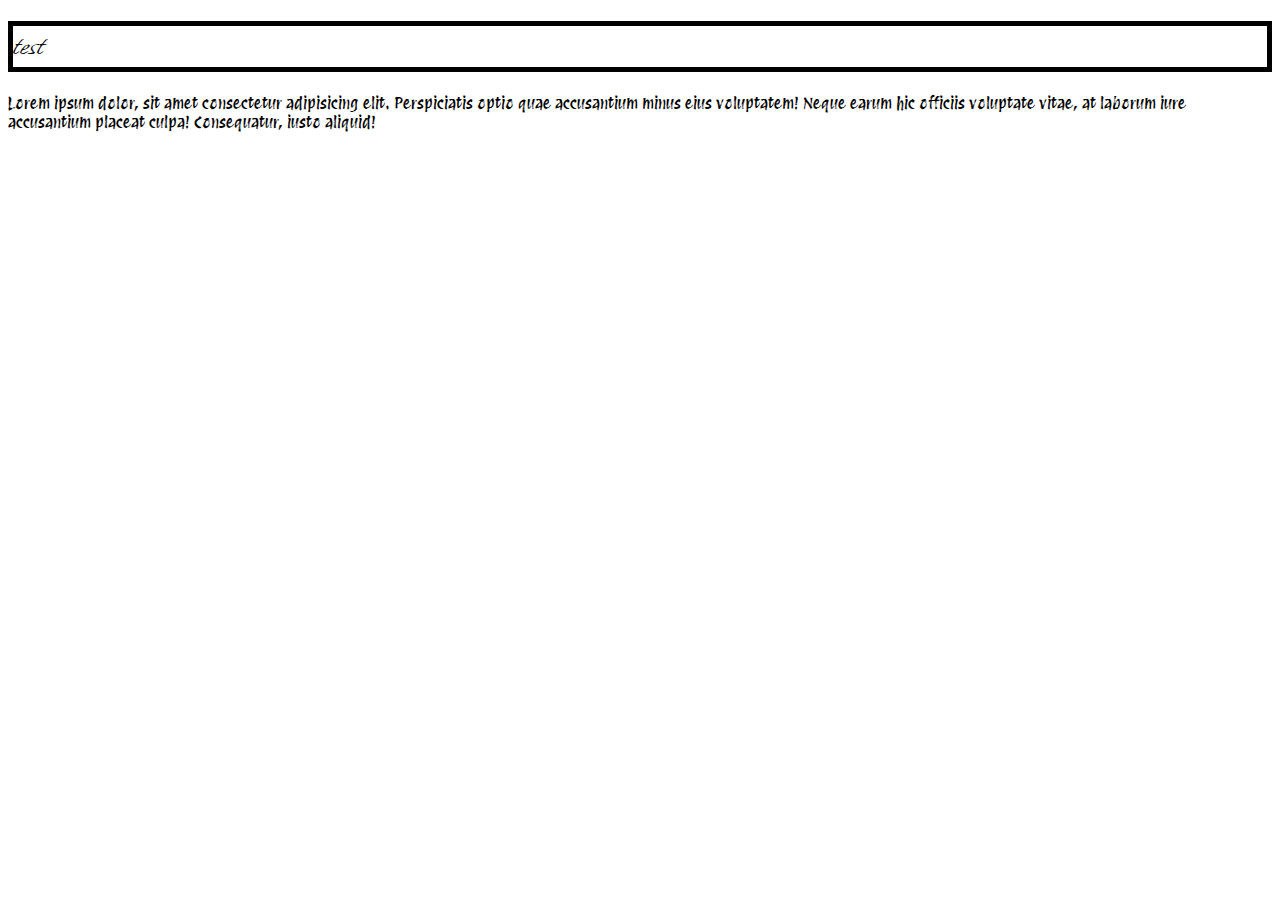
<file: Html/test4.html>
<!DOCTYPE html>
<html lang="pt-br">
<head>
    <meta charset="UTF-16">
    <meta http-equiv="X-UA-Compatible" content="IE=edge">
    <meta name="viewport" content="width=device-width, initial-scale=1.0">
    <title>Document</title>
    <link rel="preconnect" href="https://fonts.googleapis.com">
    <link rel="preconnect" href="https://fonts.gstatic.com" crossorigin>
    <link href="https://fonts.googleapis.com/css2?family=Noto+Sans+JP:wght@100..900&family=Noto+Sans+Khojki&family=Open+Sans:ital,wght@0,300..800;1,300..800&family=Whisper&display=swap" rel="stylesheet">

<style>
    
  @import url('https://fonts.googleapis.com/css2?family=Noto+Sans+JP:wght@100..900&family=Noto+Sans+Khojki&family=Open+Sans:ital,wght@0,300..800;1,300..800&family=Protest+Revolution&family=Whisper&display=swap');
    
  .whisper-regular {
    font-family: "Whisper", cursive;
    font-weight: 400;
    font-style: normal;
    border: 5px solid; 
  }
  .protest-revolution-regular {
    font-family: "Protest Revolution", sans-serif;
    font-weight: 400;
    font-style: normal;
  }

</style>
</head>
<body>
    <h1 class="whisper-regular">test</h1>
    <p class="protest-revolution-regular">Lorem ipsum dolor, sit amet consectetur adipisicing elit. Perspiciatis optio quae accusantium minus eius voluptatem! Neque earum hic officiis voluptate vitae, at laborum iure accusantium placeat culpa! Consequatur, iusto aliquid!</p>
</body>
</html>
</file>
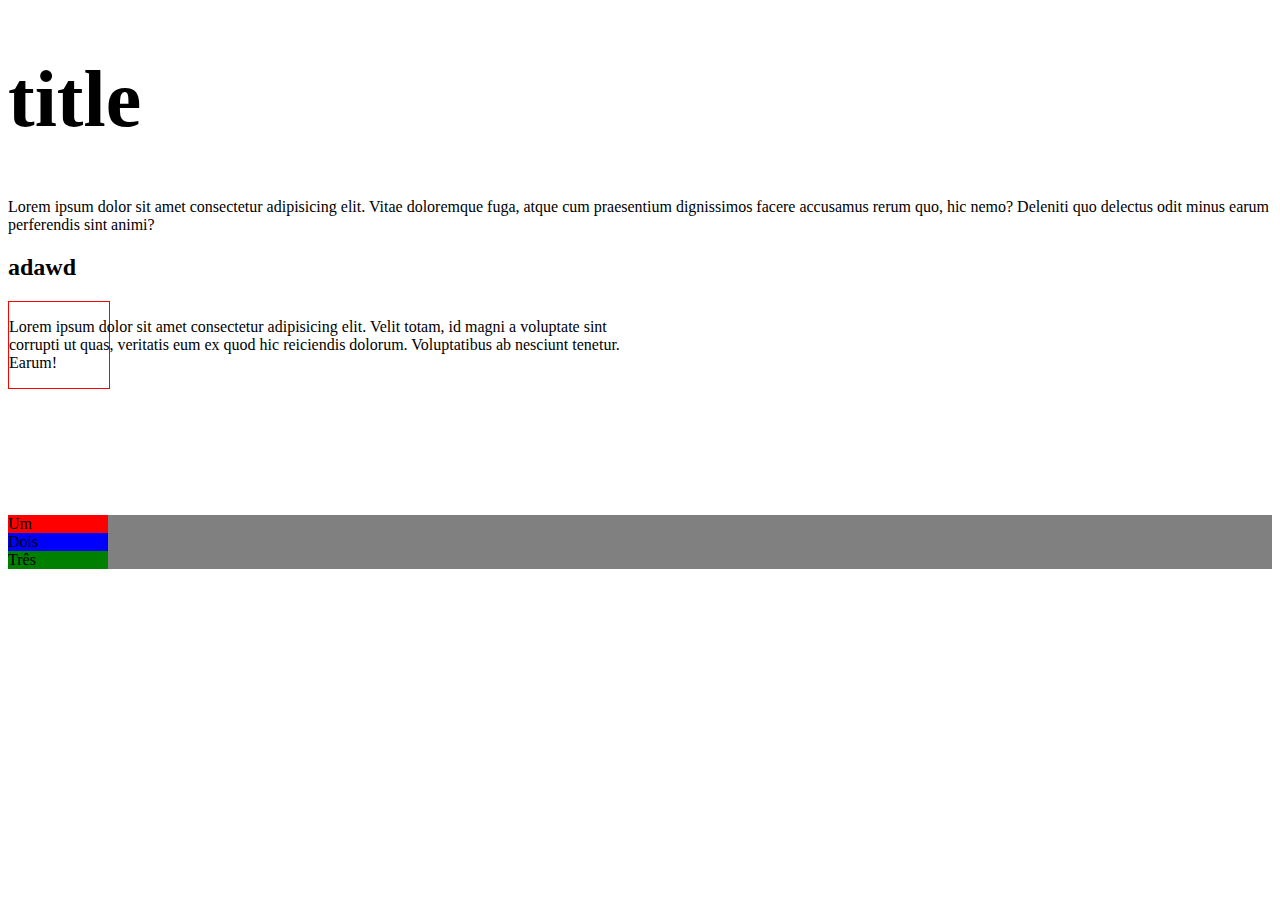
<file: Html/test5.html>
<!DOCTYPE html>
<html lang="pt-br">
<head>
    <meta charset="UTF-8">
    <meta name="viewport" content="width=device-width, initial-scale=1.0">
    <title>o</title>
    <link rel="shortcut icon" href="https://www.youtube.com/s/desktop/74a09c08/img/favicon.ico" type="image/x-icon">
    <style>
        h1{
            font-size: 5rem;
        }
        p{
            font-size: 1rem;
        }
        div#test{
            width: 100px;
            border: solid 1px red;
        }
        div#test>p{
            width: 50vw; /* screen % */
            padding: 0;
        }
        #num-1{
            background: red;
            position: sticky;
        }
        #num-2{
            background: blue;
        }
        #num-3{
            background: green;
        }
        .item{
            display: block;
            width: 100px;
            position: relative;
        }
        .container{
            display: block;
            background-color: gray;
        }

    </style>
</head>
<body>
    <h1>title</h1>
    <p>Lorem ipsum dolor sit amet consectetur adipisicing elit. Vitae doloremque fuga, atque cum praesentium dignissimos facere accusamus rerum quo, hic nemo? Deleniti quo delectus odit minus earum perferendis sint animi?</p>

    <div>
        <h2>adawd</h2>
        <div id="test">
            <p>Lorem ipsum dolor sit amet consectetur adipisicing elit. Velit totam, id magni a voluptate sint corrupti ut quas, veritatis eum ex quod hic reiciendis dolorum. Voluptatibus ab nesciunt tenetur. Earum!</p>
        </div>
    </div>
    <br><br><br><br><br><br><br>
    <div class="container">
        <div id="num-1" class="item">Um</div>
        <div id="num-2" class="item">Dois</div>
        <div id="num-3" class="item">Três</div>
    </div>
</body>
</html>
</file>
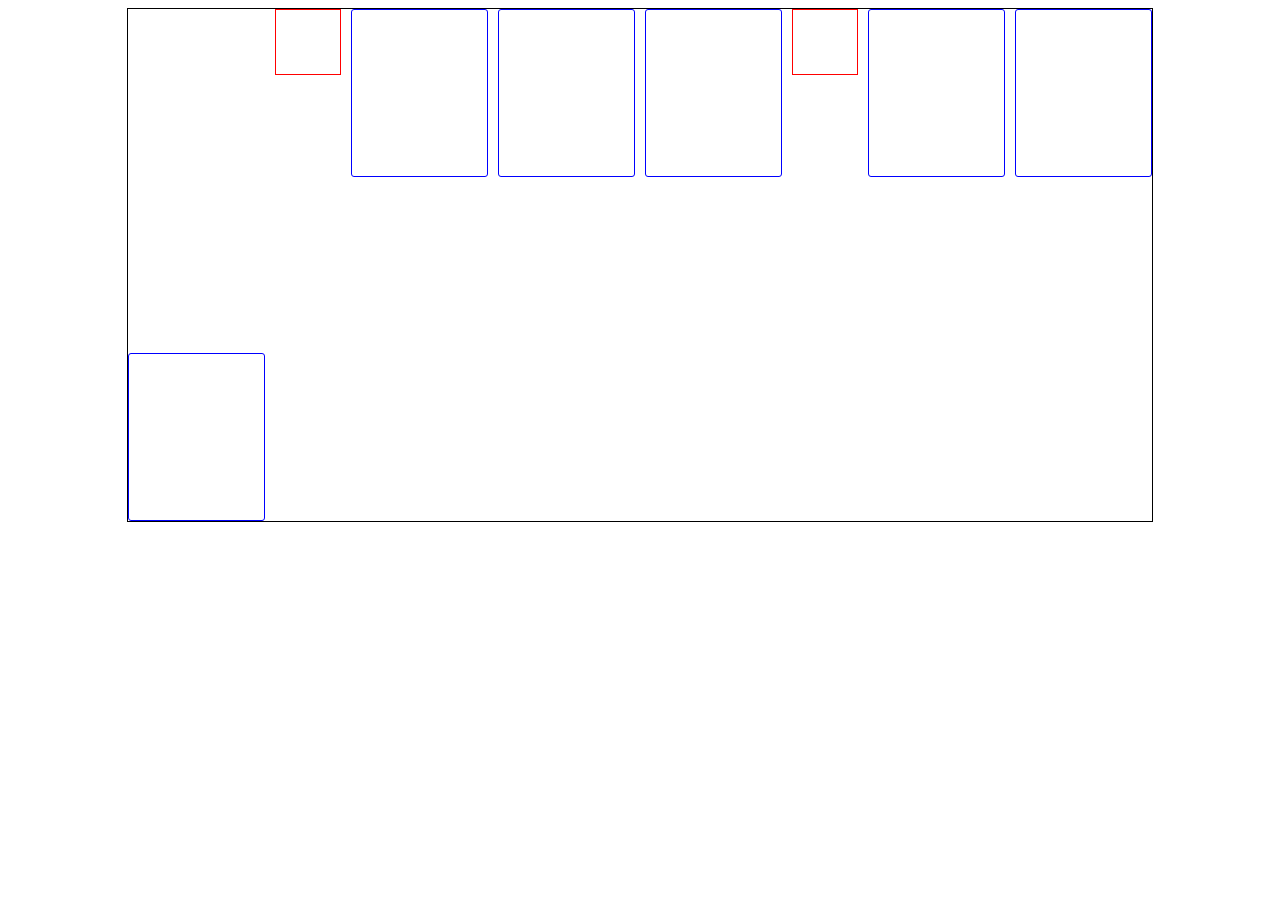
<file: Html/test6.html>
<!DOCTYPE html>
<html lang="en">
<head>
    <meta charset="UTF-8">
    <meta name="viewport" content="width=device-width, initial-scale=1.0">
    <title>Document</title>
</head>
<body>
    <style>
        .container{
            gap: 10px;
            margin: auto;
            width: 80vw;
            height: 40vw;
            display: flex;
        
            border: solid 1px #000;
            
            flex-flow: row nowrap;
            justify-content: start;
            align-content: end; 
            align-items: top;
        }

        .item{
            border: 1px solid blue;
            border-radius: 3px;
            width: 17vw;
            height: 13vw;
        }
        .item-2{
            border: 1px solid red;
            width: 8vw;
            height: 5vw;
            
        }
        .test{
            align-self: flex-end;
        }
        
    </style>
    <div class="container">
        <div class="item test"></div>
        <div class="item-2"></div>
        <div class="item"></div>
        <div class="item"></div>
        <div class="item"></div>
        <div class="item-2"></div>
        <div class="item"></div>
        <div class="item"></div>
    </div>
</body>
</html>
</file>
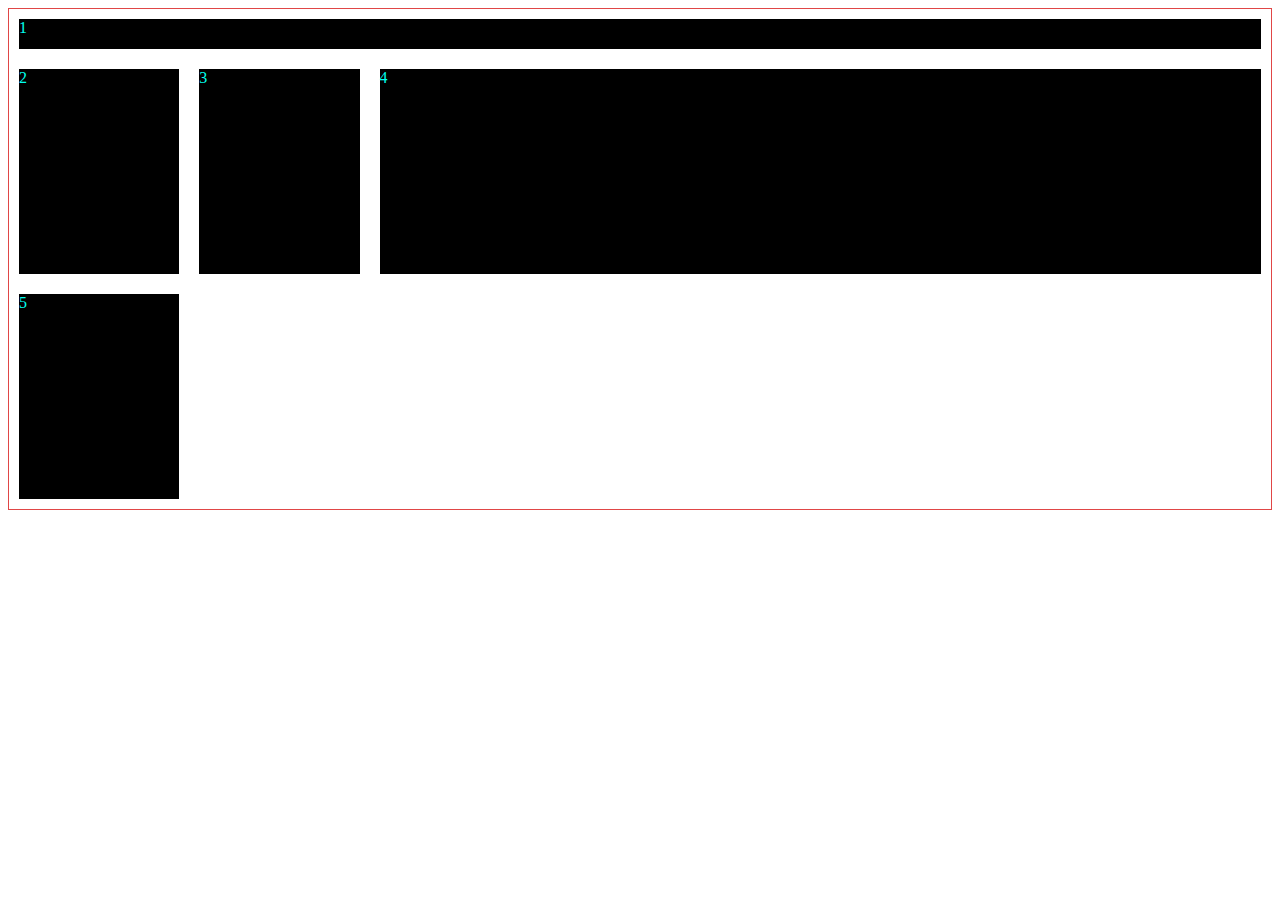
<file: Html/test7.html>
<!DOCTYPE html>
<html lang="pt-br">

<head>
    <meta charset="UTF-8">
    <meta name="viewport" content="width=device-width, initial-scale=1.0">
    <title>Document</title>
    <style>

        :root{
            --cor-letra: rgb(0, 255, 238);
        }
        * {
            color: var(--cor-letra);
        }

        .conteiner {
            display: grid;
            border: solid 1px rgb(224, 70, 70);
            height: 500px;
            grid-template-columns: 1fr 1fr 5fr;
            grid-template-rows: 50px auto;
            grid-template-areas: "nome nome nome";
        }

        .item {
            background-color: rgb(0, 0, 0);
            margin: 10px;
        }
        #grid1{
            grid-area: nome;
        }
    </style>
</head>

<body>
    <div class="conteiner">
        <div class="item" id="grid1">1</div>
        <div class="item">2</div>
        <div class="item">3</div>
        <div class="item">4</div>
        <div class="item">5</div>
    </div>
</body>

</html>
</file>
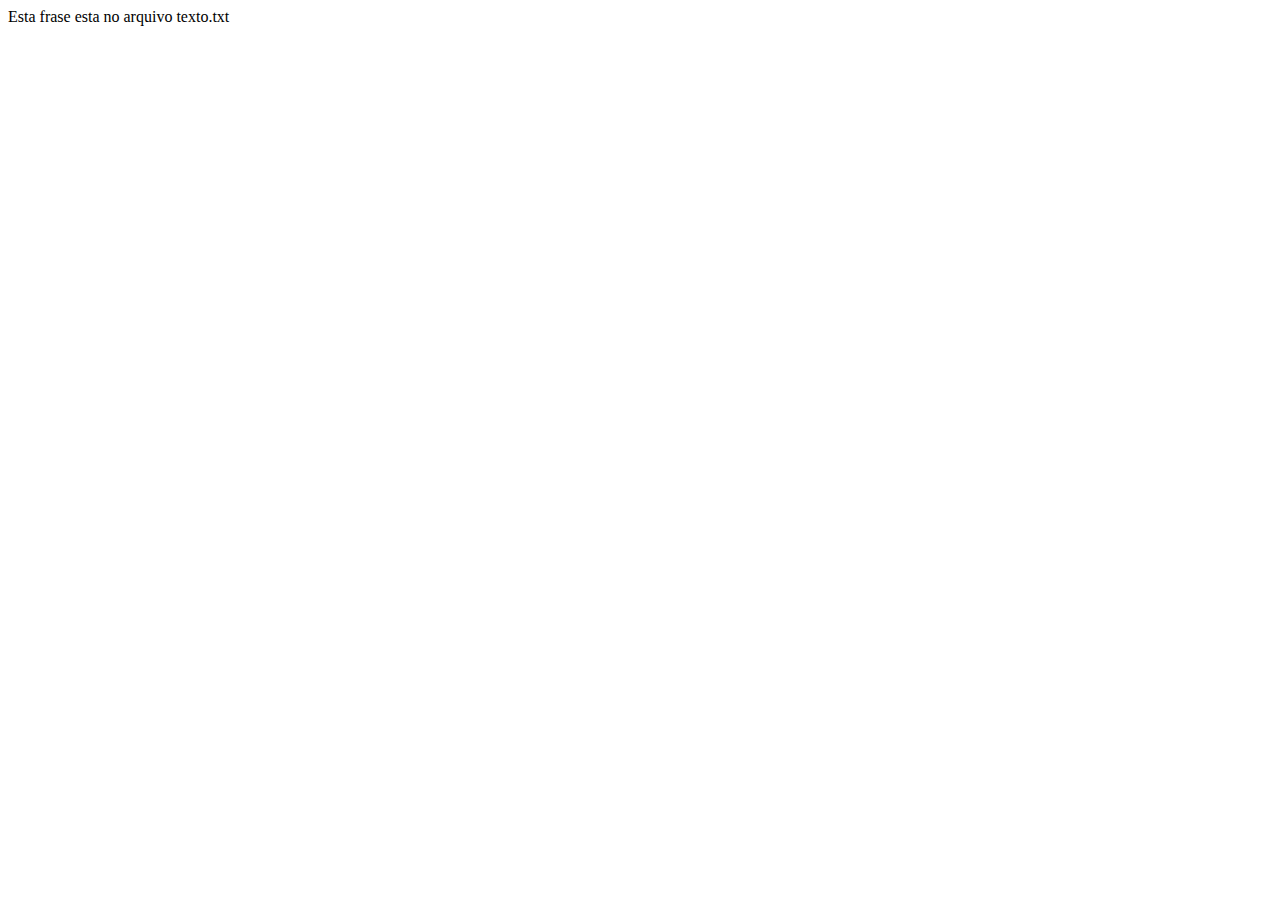
<file: js/jsAwait/1fetchArquivoTexto.html>
<!DOCTYPE HTML>
<html lang="pt-br">

<head>
    <meta name="viewport" content="width=device-width, initial-scale=1">
    <meta charset="UTF-8">
    <title>Ola</title>
</head>
<body>
    <div id="mostra"></div>
    <script>

    async function buscaTexto() {
        const painel = document.querySelector('#mostra');
        const url="./texto.txt";
        console.log('1');
        let resposta=  await fetch(url, {
            mode: "no-cors",
            method: "GET"
        });
        let texto = await resposta.text();
        painel.innerHTML = texto;
        console.log('2');
    }

    //Main
    async function main() {
        await buscaTexto();
        console.log('3');
    }

    main()
</script>
</body>
</html>
</file>
<file: Html/trabalho2/css/index.css>
@import url('https://fonts.googleapis.com/css2?family=Roboto:ital,wght@0,100;0,300;0,400;0,500;0,700;0,900;1,100;1,300;1,400;1,500;1,700;1,900&family=Ubuntu:ital,wght@0,300;0,400;0,500;0,700;1,300;1,400;1,500;1,700&display=swap');

:root {
    --main-color: rgb(255, 0, 0);
    --main-text-color: rgb(44, 44, 44);
    font-family: "Ubuntu", sans-serif;
}

body {
    box-sizing: border-box;
    margin: 0;
    padding: 0;
    border: 0;
}

.w-40 {
    width: 40%;
}

.w-80 {
    width: 80%;
}

.mb-20vh {
    margin-bottom: 20vh !important;
}

a {
    text-decoration: none;
    color: var(--main-text-color);
}
a:hover{
    text-decoration: none;
    color: var(--main-text-color);
}

h1 {
    font-size: 2em;
    margin: 20px;
}
h2{
    font-size: 1.5rem !important;
}
p {
    margin: 0;
}


.container {
    margin: 40px;
    width: 100%;
}


nav {
    background-color: var(--main-color);
    display: flex;
    align-items: center;
    justify-content: space-between;
    padding: 25px;
    border-bottom: solid 1px #8a8a8a;
}

p.mn-hamb{
    font-size: 1.2em;
    color: rgba(0,0,0,.5)
}
p.mn-hamb:hover{
    color: rgba(0,0,0,.7);
}

main>div:last-of-type {
    margin-bottom: 0px;
}

#logo {
    width: 100px;
    height: 100px;
    margin: 10px;
}

#logo:hover {
    color: var(--main-text-color);
}

#search {
    margin: 20px;
    width: 250px;
    padding: 10px;
    display: none;
}

#carrinho {
    width: 50px;
}

#perfil {
    border: none;
    background-color: transparent;
    cursor: pointer;
}


#perfil>img {
    width: 50px;
}

.navbar {
    padding: 25px;
    min-height: 15vh;
}

.navbar-collapse>*{
    margin-top: 20px;
}

.nav-link{
    font-size: 1.2em;
    color: var(--main-text-color);
}
.nav-item{
    color: rgba(0,0,0,.5);
}

main {
    margin-top: 15vh;
}

section {
    margin-bottom: 20vh;
}

#home img {
    height: 70vh;
}

#produtosdestaque {
    width: 80%;
    margin: auto;
}


.btn-cards {
    transition: transform .2s;
    width: 80%;
    margin: 10%;
}

.btn-cards:hover{
    transform: scale(1.1);
}

.progress {
    background: transparent;
    border-radius: 6px;
    height: 40px;
}


.red-progress .progress-bar{
    background-color: var(--main-color);
}

#prg-56{
    width: 100%;
    animation: progress56 6s;
}

#prg-55{
    width: 99%;
    animation: progress55 6s;
}



.orange-progres .progress-bar{
    background-color: rgb(242, 101, 34);
}

#prg-23{
    width: 67%;
    animation: progress23 6s;
}
#prg-17{
    width: 61%;
    animation: progress17 6s;
}
#prg-13{
    width: 57%;
    animation: progress13 6s;
}



.gray-progres .progress-bar{
    background-color: rgb(157, 159, 162);
}

#prg-intel{
    width: 44%;
    animation: progressintel 6s;
}


@keyframes progress56 {
    from {
        width: 0
    }

    to {
        width: 100%;
    }
}
@keyframes progress55 {
    from {
        width: 0
    }

    to {
        width: 99%;
    }
}
@keyframes progress23 {
    from {
        width: 0
    }

    to {
        width: 67%;
    }
}
@keyframes progress17 {
    from {
        width: 0
    }

    to {
        width: 61%;
    }
}
@keyframes progress13 {
    from {
        width: 0
    }

    to {
        width: 57%;
    }
}
@keyframes progressintel {
    from {
        width: 0
    }

    to {
        width: 44%;
    }
}


footer {
    min-height: 8vh;
    border-top: 1px solid #8a8a8a;
    font-size: 12px;
    background-color: white;
}

ul {
    list-style: none;
    margin-top: auto;
    margin-bottom: auto;
}

#socialMidia {
    display: flex;
}

#socialMidia img {
    width: 20px;
    margin: 10px 10px 0 0;
}

/*tela mediana*/
@media (min-width: 992px) {
    h2{
        font-size: 2rem !important;
    }
    #logo {
        width: 80px;
        height: 80px;
    }

    #search {
        display: inline-block;
    }

    #socialMidia img {
        margin: 10px 20px 0 0;
        width: 25px;
    }

    footer {
        font-size: 16px;
    }

    .navbar-collapse>*{
        margin-top: 0px;
    }

}

/*tela grande*/
@media (min-width: 1024px) {
    h2{
        font-size: 2rem !important;
    }
    #logo {
        width: 70px;
        height: 70px;
    }

    #carrinho {
        display: block;
    }

    .navbar-collapse>*{
        margin-top: 0px;
    }
    p.mn-hamb{
        display: none;
    }
    #socialMidia img {
        margin: 10px 20px 0 0;
        width: 25px;
    }
}
</file>
<file: js/trabalhos/trabalho2/style.css>
nav{
    padding: 10px !important;
    height: 10vh;
}

main{
    width: 80vw;
    margin: auto;
    min-height: 80vh;
}

footer{
    display: flex;
    width: 100%;
    text-align: center;
    border-top: solid 1px rgb(204, 204, 204); 
    justify-content: center;
    height: 10vh;
    align-items: center;
}
</file>
